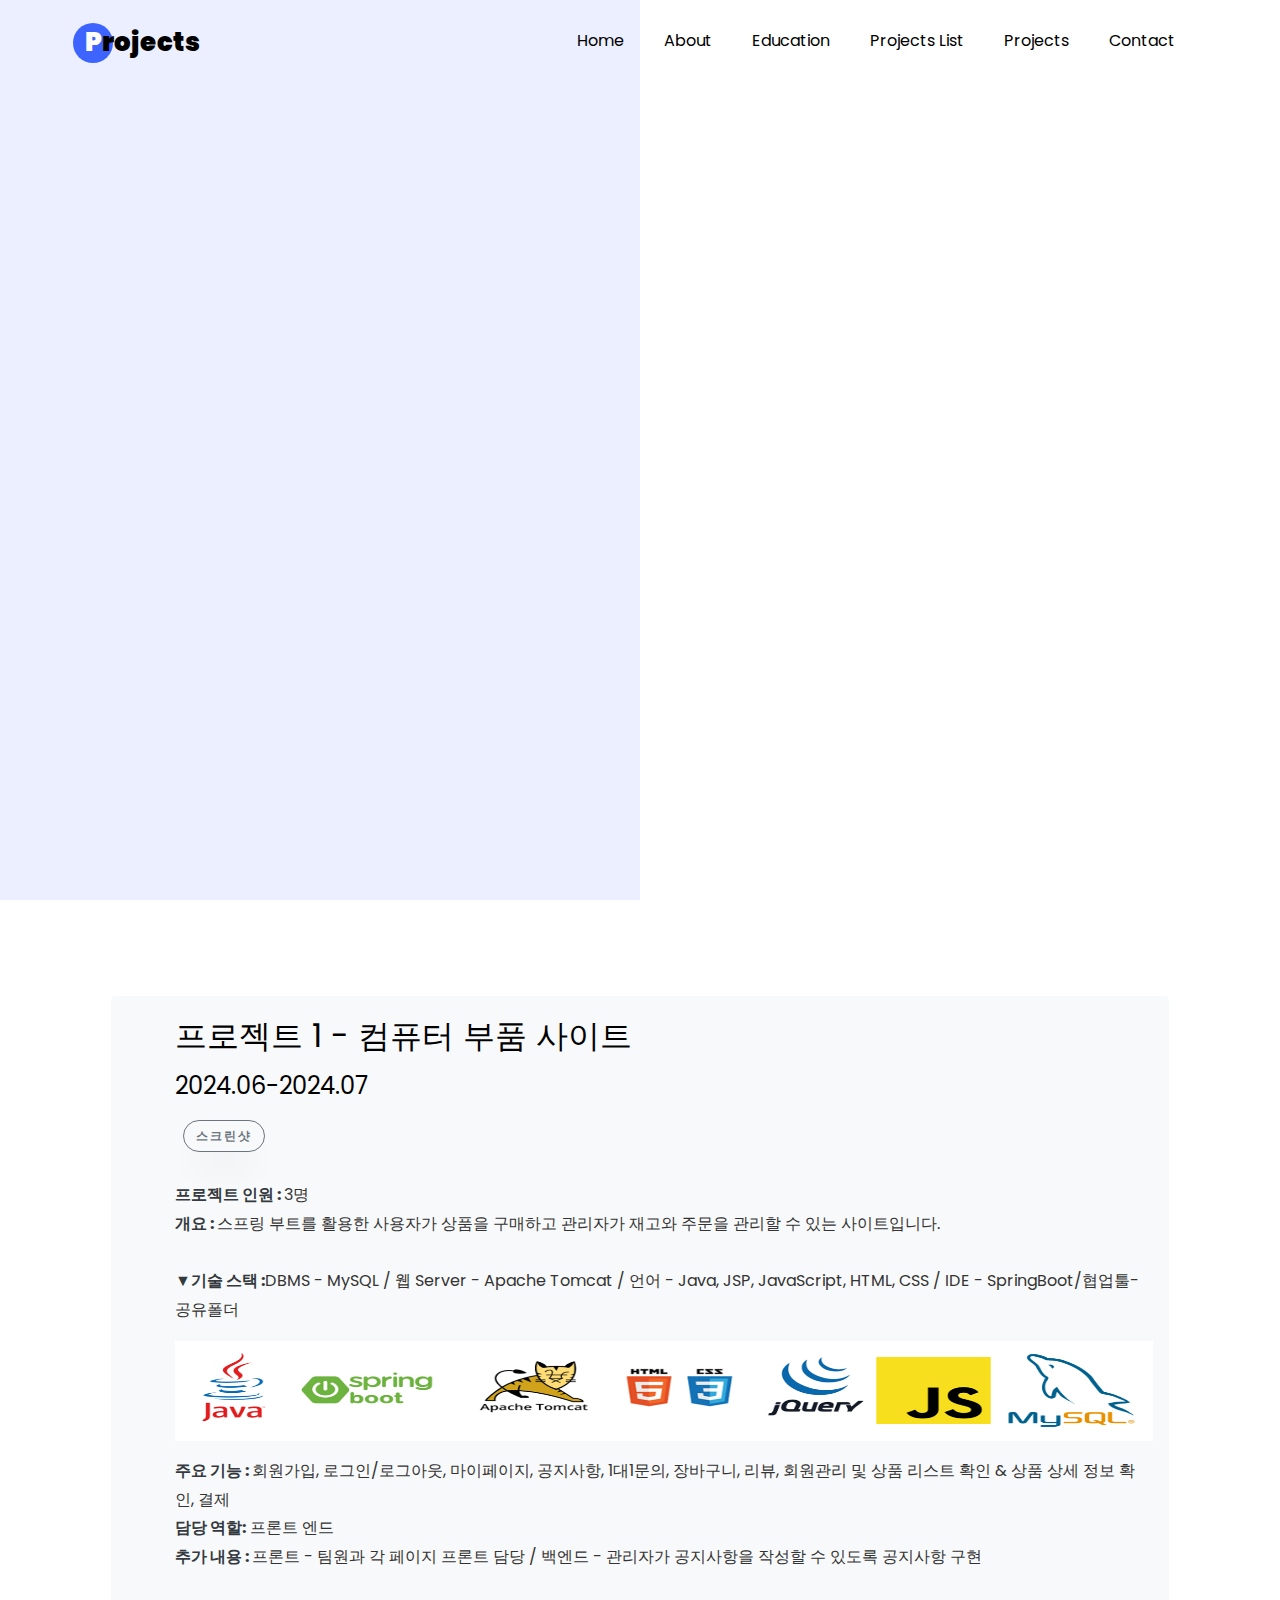
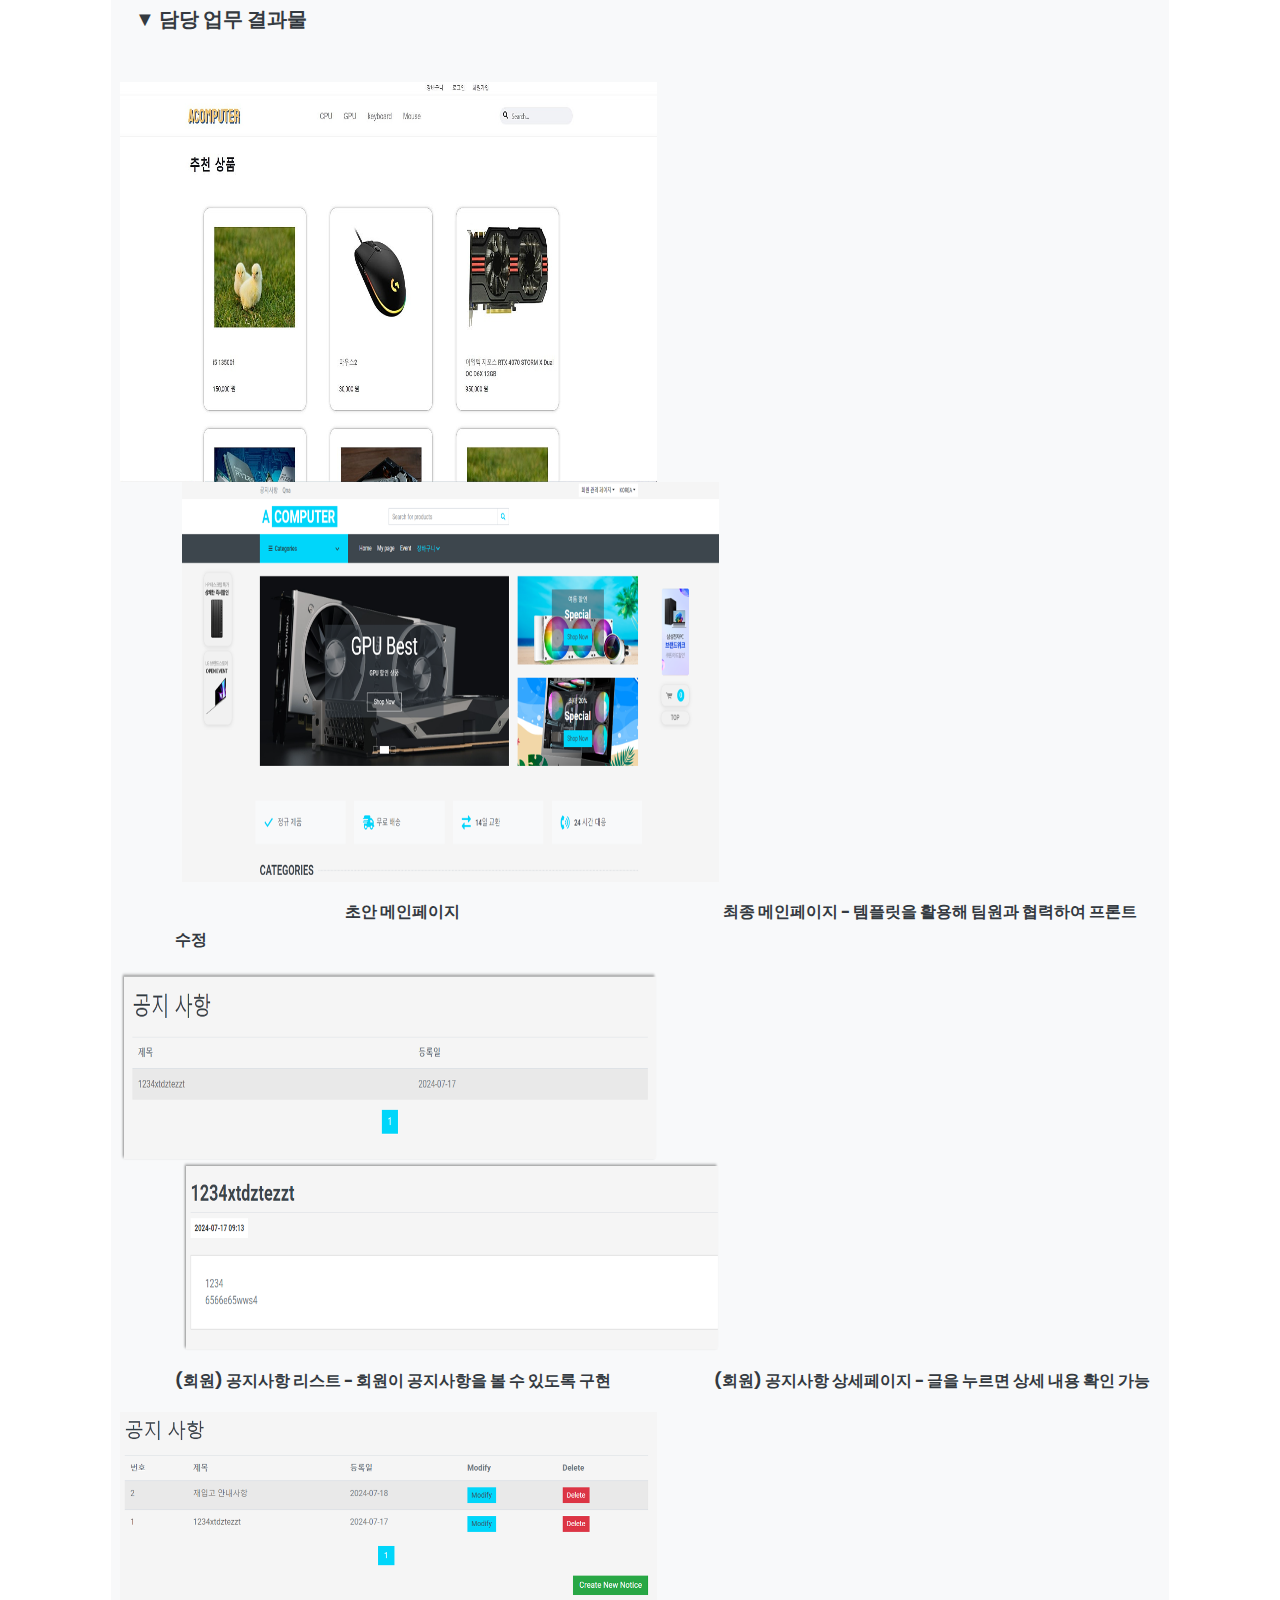
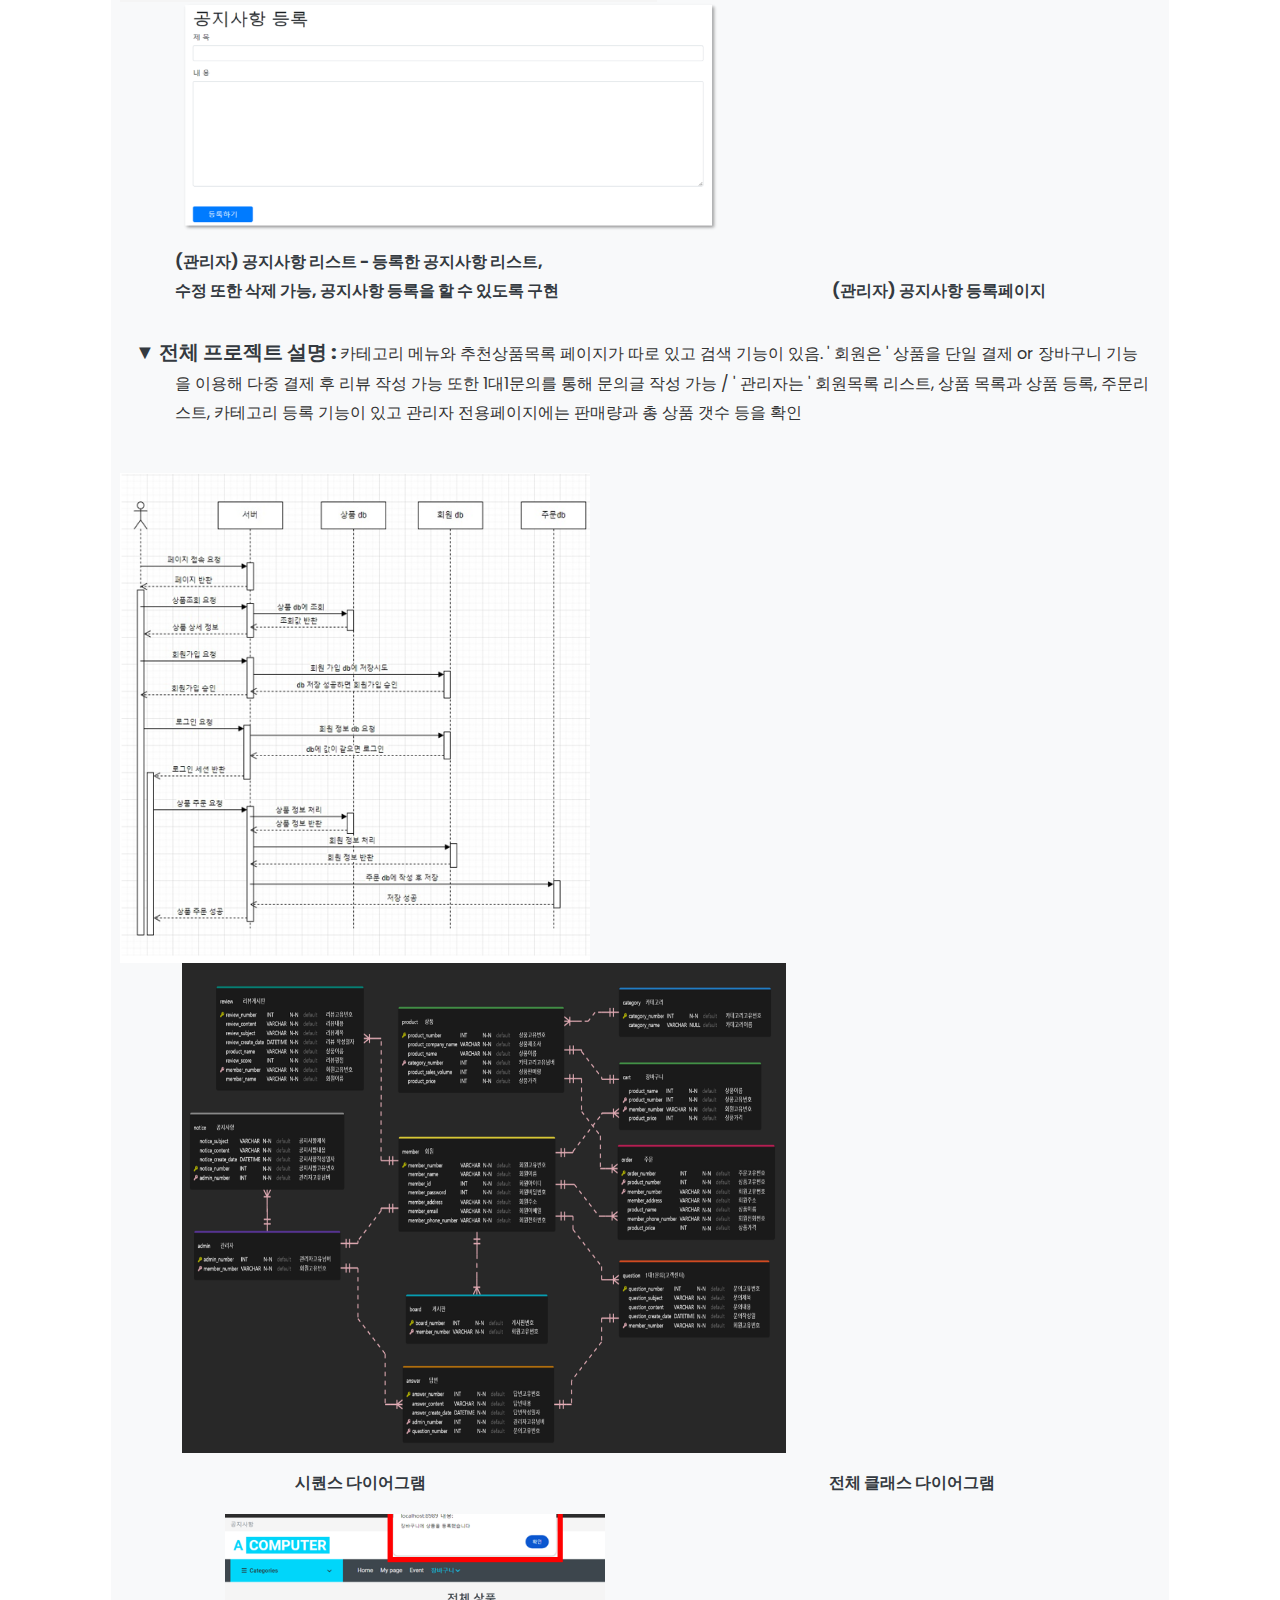
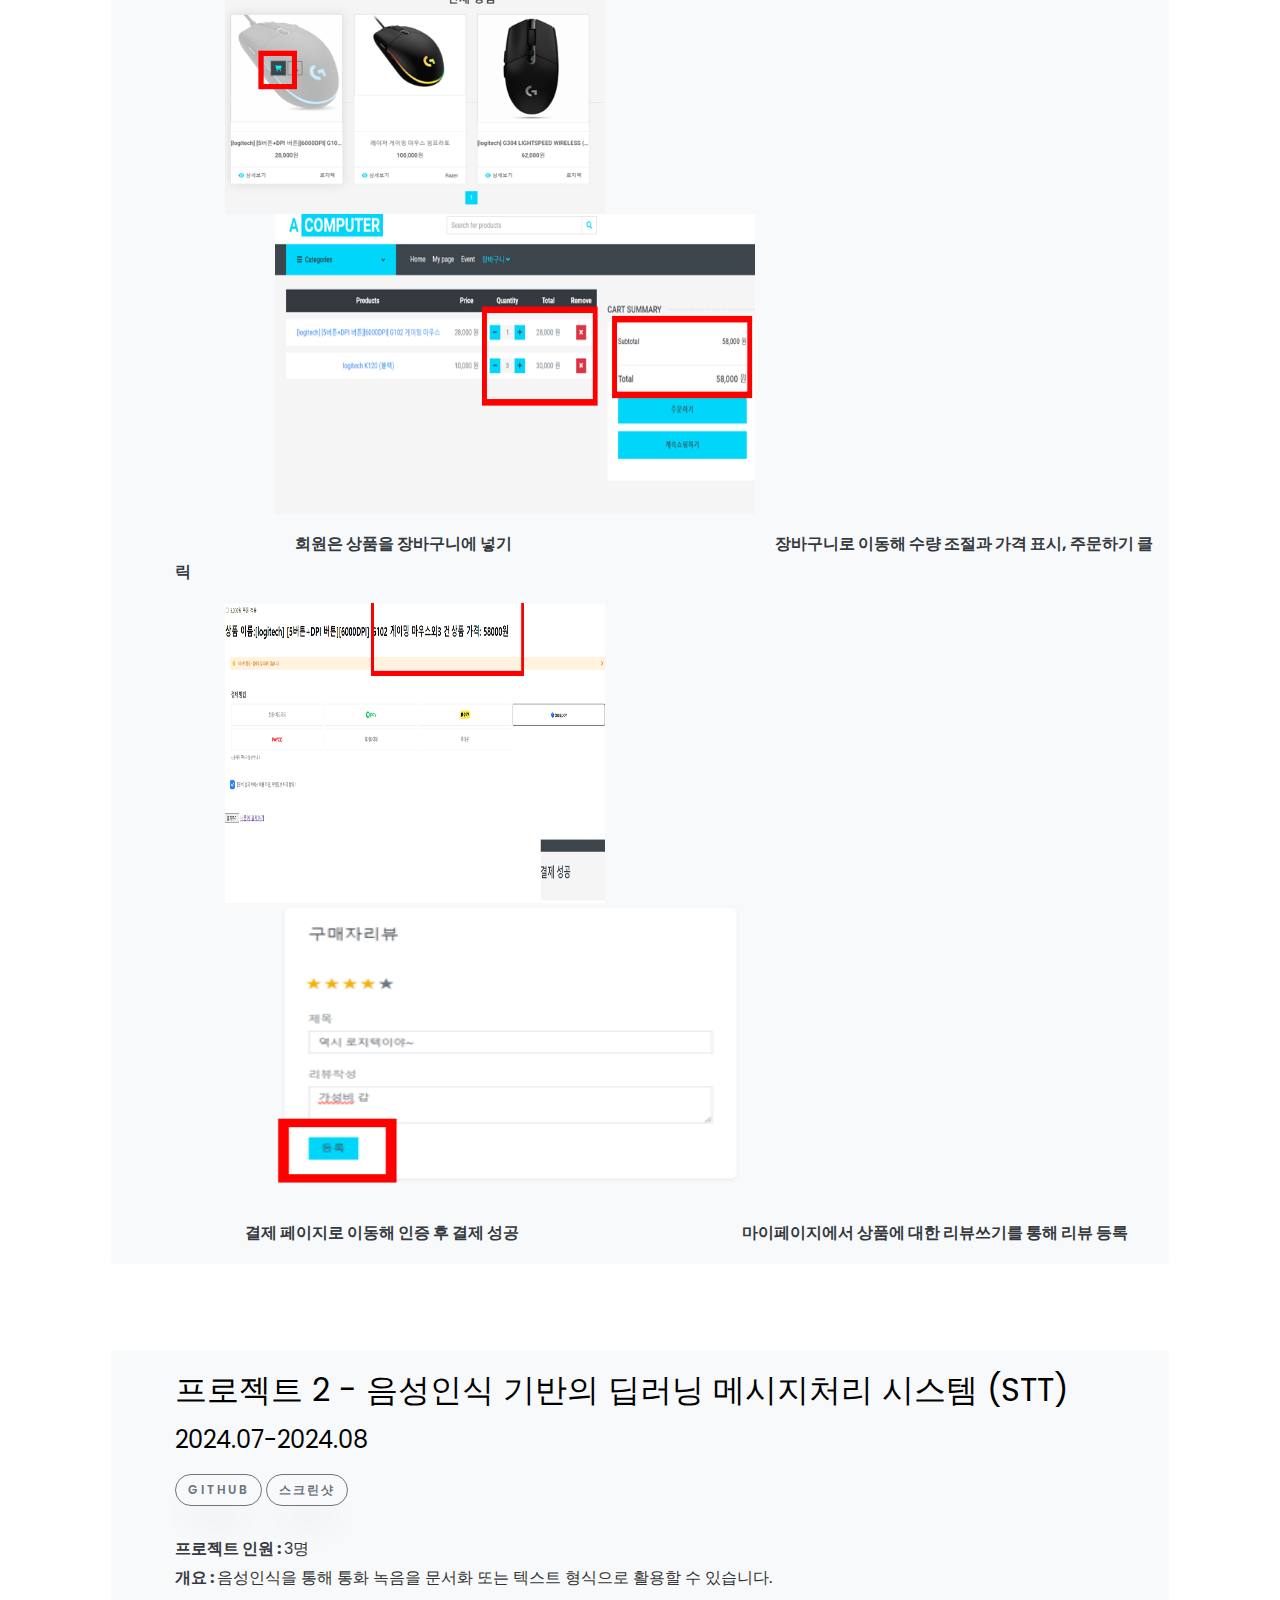
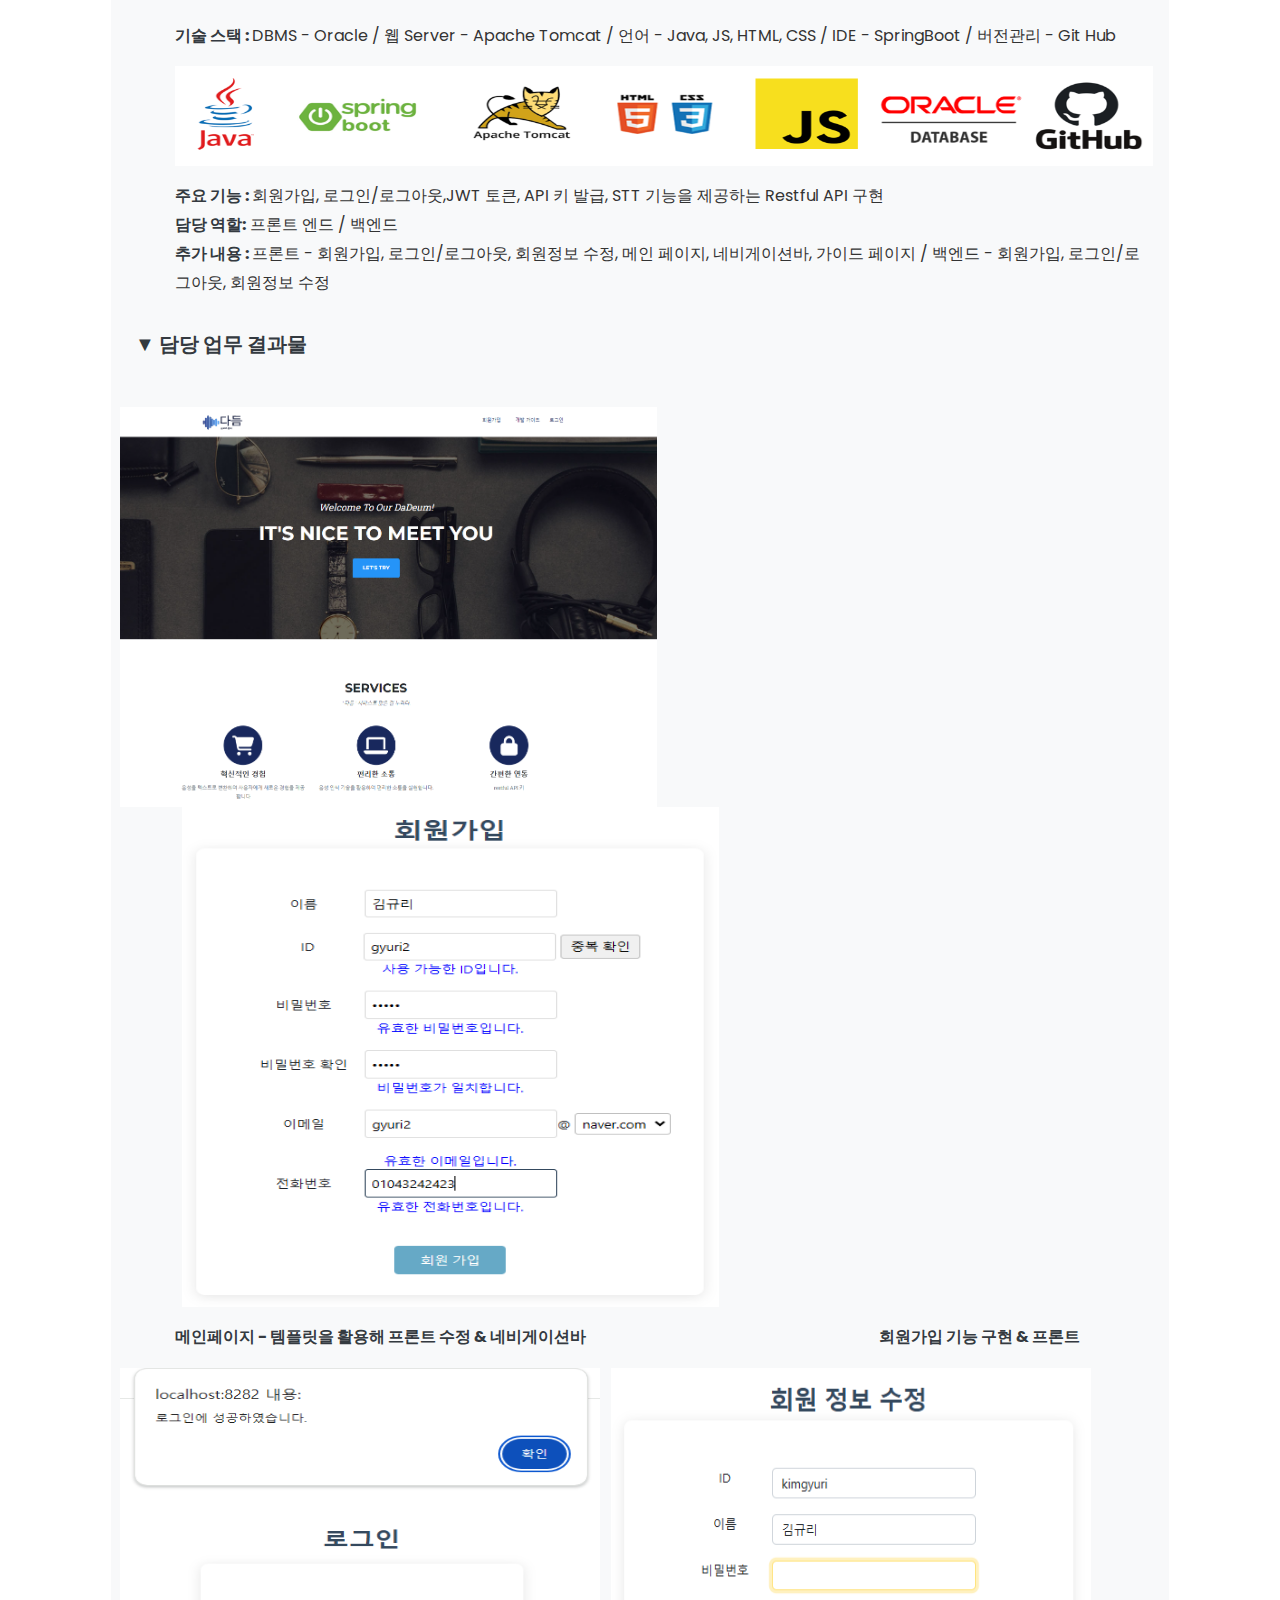
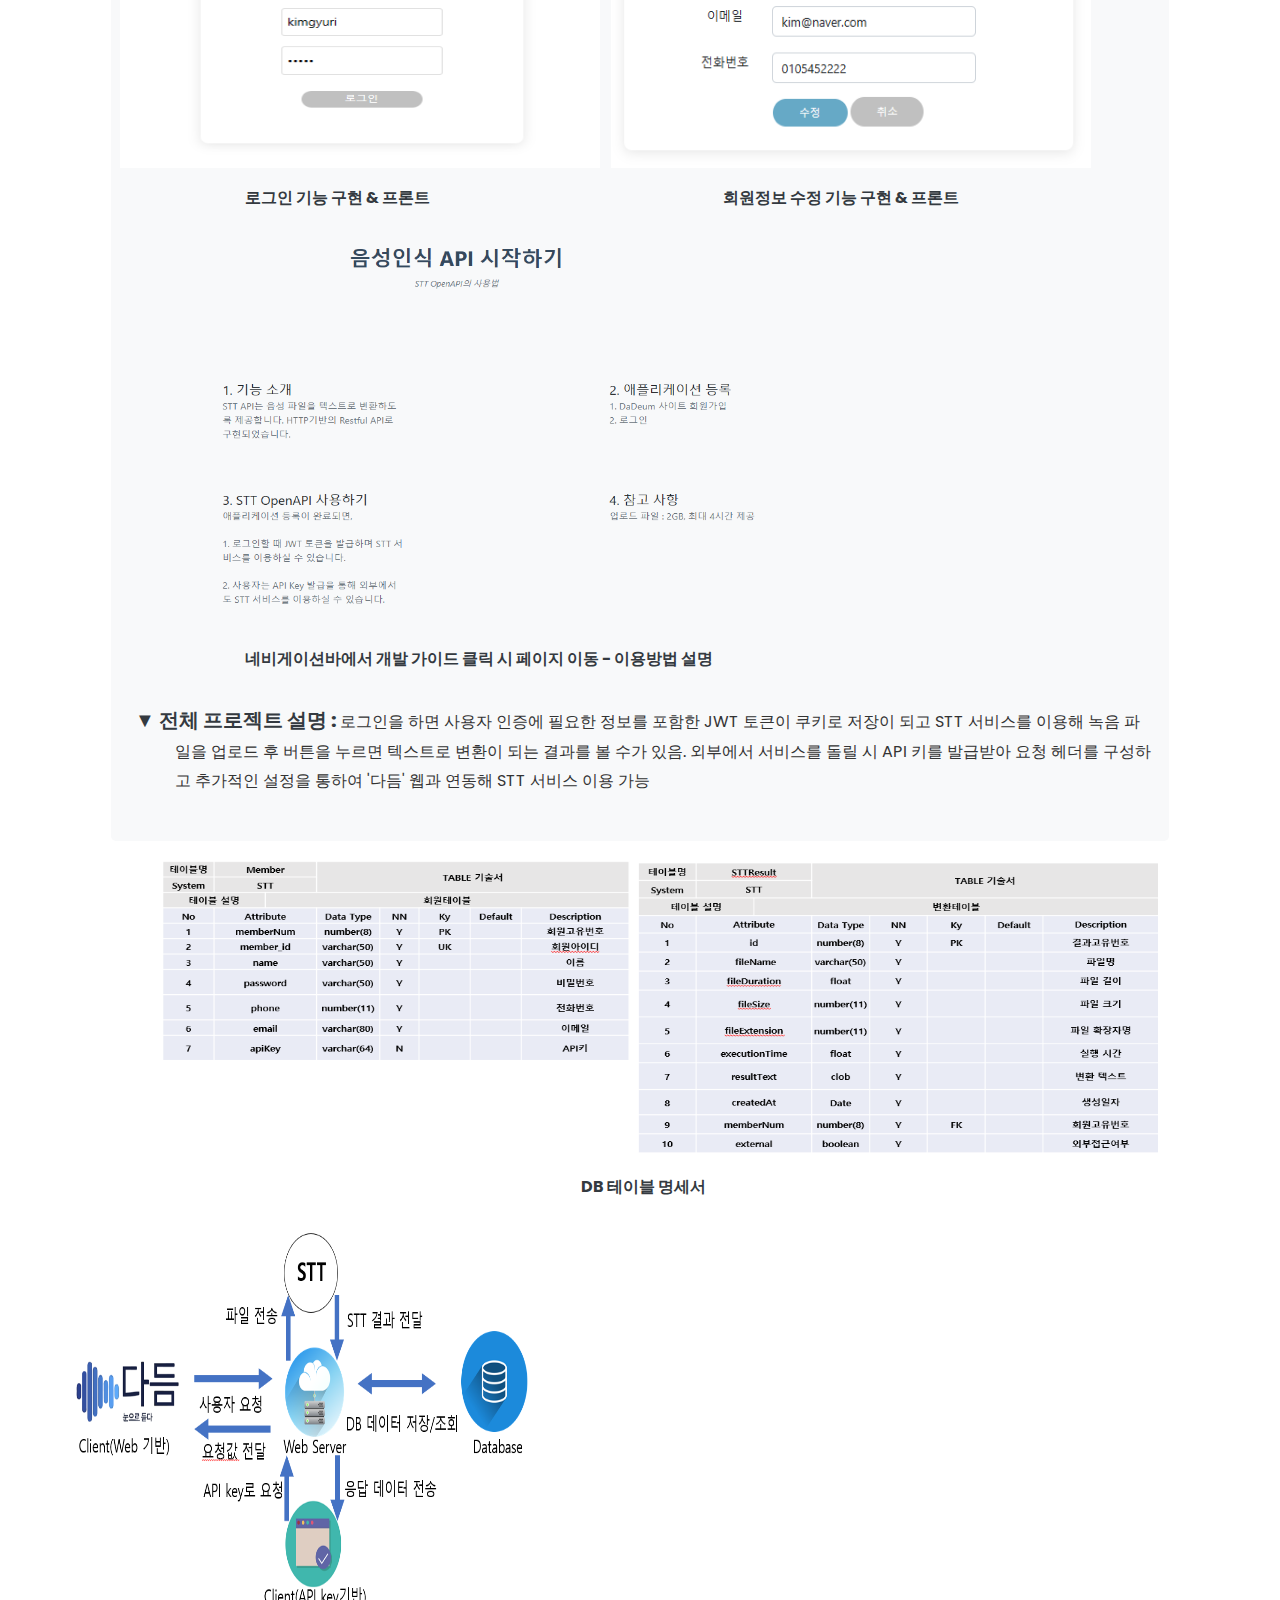
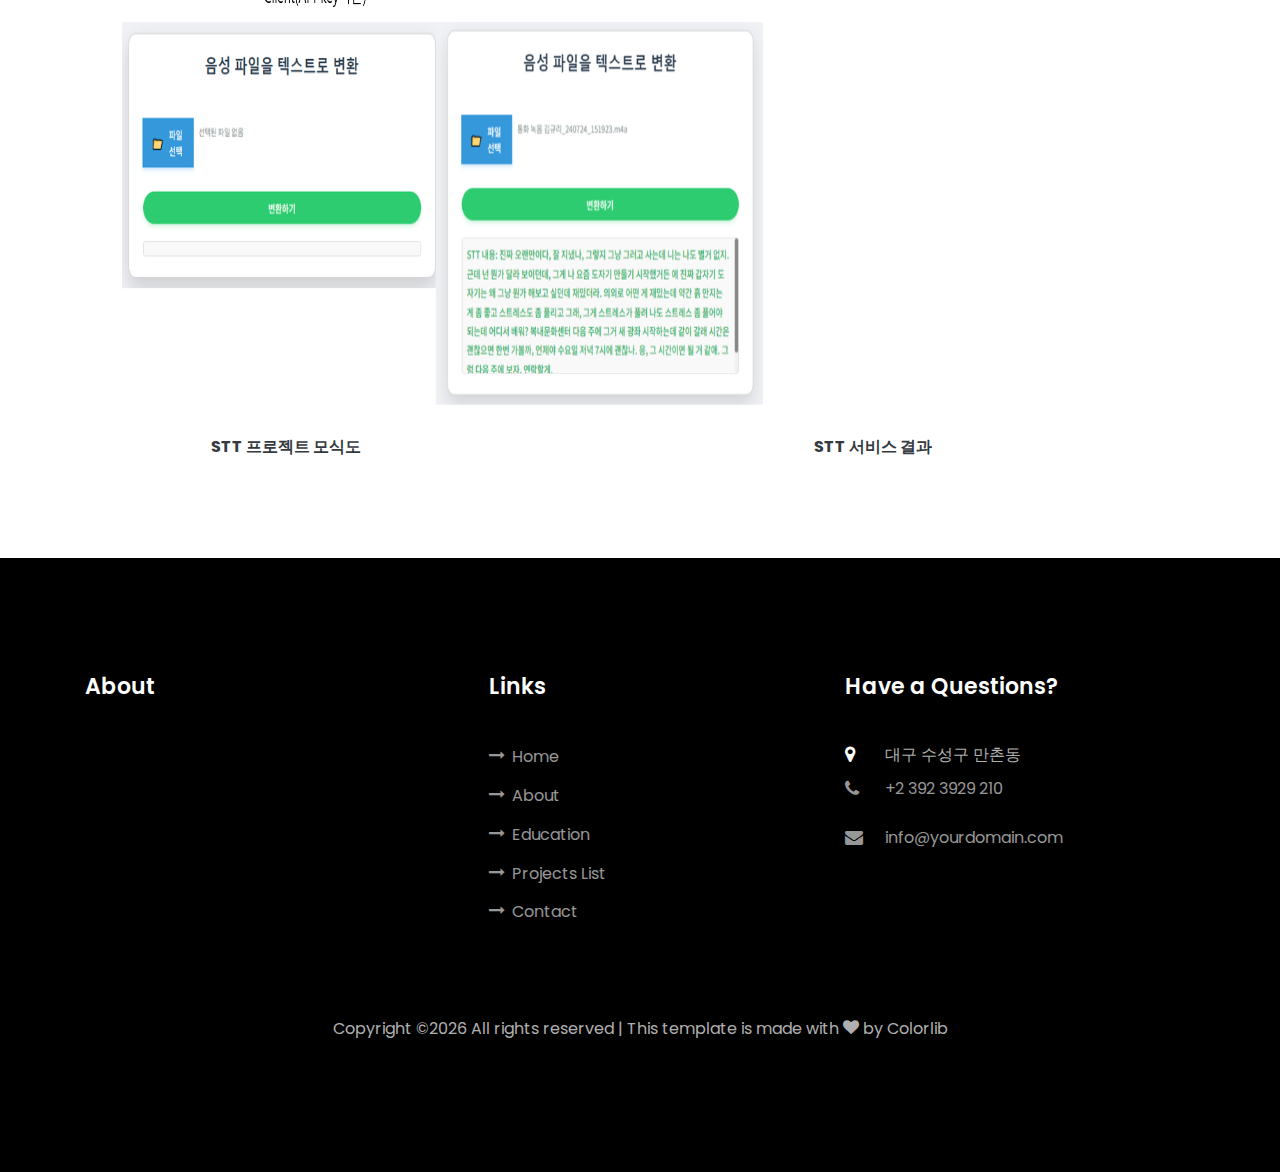
<file: single.html>
<!DOCTYPE html>
<html lang="en">
  <head>
    <title>Projects</title>
    <meta charset="utf-8">
    <meta name="viewport" content="width=device-width, initial-scale=1, shrink-to-fit=no">
    
    <link href="https://fonts.googleapis.com/css?family=Poppins:100,200,300,400,500,600,700,800,900" rel="stylesheet">

    <link rel="stylesheet" href="css/open-iconic-bootstrap.min.css">
    <link rel="stylesheet" href="css/animate.css">
    
    <link rel="stylesheet" href="css/owl.carousel.min.css">
    <link rel="stylesheet" href="css/owl.theme.default.min.css">
    <link rel="stylesheet" href="css/magnific-popup.css">

    <link rel="stylesheet" href="css/aos.css">

    <link rel="stylesheet" href="css/ionicons.min.css">
    
    <link rel="stylesheet" href="css/flaticon.css">
    <link rel="stylesheet" href="css/icomoon.css">
    <link rel="stylesheet" href="css/style.css">
  </head>
  <body data-spy="scroll" data-target=".site-navbar-target" data-offset="300">
	  
	  
    <nav class="navbar navbar-expand-lg navbar-dark ftco_navbar ftco-navbar-light site-navbar-target" id="ftco-navbar">
	    <div class="container">
	      <a class="navbar-brand" href="index.html"><span>P</span>rojects</a>
	      <button class="navbar-toggler js-fh5co-nav-toggle fh5co-nav-toggle" type="button" data-toggle="collapse" data-target="#ftco-nav" aria-controls="ftco-nav" aria-expanded="false" aria-label="Toggle navigation">
	        <span class="oi oi-menu"></span> Menu
	      </button>

	      <div class="collapse navbar-collapse" id="ftco-nav">
	        <ul class="navbar-nav nav ml-auto">
	          <li class="nav-item"><a href="index.html#home-section" class="nav-link"><span>Home</span></a></li>
	          <li class="nav-item"><a href="index.html#about-section" class="nav-link"><span>About</span></a></li>
	          <li class="nav-item"><a href="index.html#resume-section" class="nav-link"><span>Education</span></a></li>
	          
	          <li class="nav-item"><a href="index.html#projects-section" class="nav-link"><span>Projects List</span></a></li>
	          <li class="nav-item"><a href="index.html#blog-section" class="nav-link"><span>Projects</span></a></li>
	          <li class="nav-item"><a href="index.html#contact-section" class="nav-link"><span>Contact</span></a></li>
	        </ul>
	      </div>
	    </div>
	  </nav>
	  <div class="hero-wrap js-fullheight">
      <div class="overlay"></div>
      <div class="container">
        <div class="row no-gutters slider-text js-fullheight justify-content-center align-items-center">
          <div class="col-lg-10 ftco-animate d-flex align-items-center">
          	<div class="text text-center">
          		<h1 class="mb-3 bread">Projects Post</h1>
	            <p class="breadcrumbs"><span class="mr-2"><a href="index.html">Home <i class="ion-ios-arrow-forward"></i></a></span> <span>Projects <i class="ion-ios-arrow-forward"></i></span></p>
            </div>
          </div>
        </div>
      </div>
    </div>
		
		<section class="ftco-section">
      <div class="container">
          
       
           
            
            
            <div class="about-author d-flex p-3 bg-light">
              <div class="bio mr-5">
               
              </div>
              <div class="desc">
                <h2>프로젝트 1 - 컴퓨터 부품 사이트 </h2>      
            <h4 class="mb-3">2024.06-2024.07 </h4>    
              <div>&nbsp;&nbsp;<a class="btn btn-outline-secondary" target="_blank"
											href="/images/project_3_screenshot.png">스크린샷</a>&nbsp;
											
									</div><br>
             
              <div> <b class="text-dark">프로젝트 인원 : </b> 3명 </div>
              <div> <b class="text-dark">개요 : </b> 스프링 부트를 활용한 사용자가 상품을 구매하고 관리자가 재고와 주문을 관리할 수 있는 사이트입니다. </div><br>
              <div> <b class="text-dark">▼기술 스택 :</b>DBMS - MySQL / 웹 Server - Apache Tomcat / 언어 - Java, JSP, JavaScript, HTML, CSS / IDE - SpringBoot/협업툴-공유폴더
              <p>
                  <img src="images/기술.png" alt="" class="img-fluid" style="width: 100%; height: 100px;"></p>
        
              
              </div>
				<div> <b class="text-dark">주요 기능 : </b> 회원가입, 로그인/로그아웃, 마이페이지, 공지사항, 1대1문의, 장바구니, 리뷰, 회원관리 및 상품 리스트 확인 & 상품 상세 정보 확인, 결제 </div>
                <div> <b class="text-dark">담당 역할:</b> 프론트 엔드
            </div>
              
              <div> <b class="text-dark">추가 내용 : </b> 프론트 - 팀원과 각 페이지 프론트 담당 / 백엔드 - 관리자가 공지사항을 작성할 수 있도록 공지사항 구현</div><br>
              
                  <div> <b class="text-dark" style="margin-left: -40px; font-size: 20px;">▼ 담당 업무 결과물 </b></div><br>
                  
                 
            <p>
             <img src="images/초안_main.png" alt="" class="img-fluid" style="margin-left: -55px;">
        
              <img src="images/image_3.png" alt="" class="img-fluid" style="margin-left:6.7px;">
            </p>
          <div> <b class="text-dark" style="margin-left: 170px;">초안 메인페이지
          <span style="margin-left: 260px;">최종 메인페이지 - 템플릿을 활용해 팀원과 협력하여 프론트 수정</span>
          </b></div>
          
          <p>
             <img src="images/notice.png" alt="" class="img-fluid" style="margin-left: -55px;
             height: 190px;">
        
              <img src="images/notice2.png" alt="" class="img-fluid" style="margin-left:6.7px; height: 190px;">
            </p>
          <div> <b class="text-dark" style="margin-left: 0px;">(회원) 공지사항 리스트 - 회원이 공지사항을 볼 수 있도록 구현
          <span style="margin-left: 100px;">(회원) 공지사항 상세페이지 - 글을 누르면 상세 내용 확인 가능</span>
          </b></div>
         
          <p>
             <img src="images/admin_notice.png" alt="" class="img-fluid" style="margin-left: -55px;
             height: 190px;">
        
              <img src="images/admin_notice2.png" alt="" class="img-fluid" style="margin-left:6.7px; height: 230px;">
            </p>
          <div> <b class="text-dark" style="margin-left: 0px;">(관리자) 공지사항 리스트 - 등록한 공지사항 리스트,<br> 수정 또한 삭제 가능, 공지사항 등록을 할 수 있도록 구현
          <span style="margin-left: 270px;">(관리자) 공지사항 등록페이지</span>
          </b></div><br>
         
          <!--  <h2 class="mb-3 mt-5"></h2>-->
              
             <div> <b class="text-dark" style="margin-left: -40px; font-size: 20px;">▼ 전체 프로젝트 설명 :</b> 카테고리 메뉴와 추천상품목록 페이지가 따로 있고 검색 기능이 있음. ' 회원은 ' 상품을 단일 결제 or 장바구니 기능을 이용해 다중 결제 후 리뷰 작성 가능 또한 1대1문의를 통해 문의글 작성 가능 / ' 관리자는 ' 회원목록 리스트, 상품 목록과 상품 등록, 주문리스트, 카테고리 등록 기능이 있고 관리자 전용페이지에는 판매량과 총 상품 갯수 등을 확인<br></div><br>
              <p>
             <img src="images/sequ.png" alt="" class="img-fluid" style="margin-left: -55px; width: 470px; height: 490px;">
        
              <img src="images/class_com.png" alt="" class="img-fluid" style="margin-left:6.7px; width: 604px; height: 490px;">
            </p>
          <div> <b class="text-dark" style="margin-left: 120px;">시퀀스 다이어그램
          <span style="margin-left: 400px;">전체 클래스 다이어그램</span>
          </b></div>
            <p>
             <img src="images/cart.png" alt="" class="img-fluid" style="margin-left:50px ; width: 380px; height: 300px;">
              <img src="images/cart2.png" alt="" class="img-fluid" style="margin-left:100px; width: 480px; height: 300px;">
              
               
            </p>
           <div> <b class="text-dark" style="margin-left: 120px;">회원은 상품을 장바구니에 넣기
           <span style="margin-left: 260px;"> 장바구니로 이동해 수량 조절과 가격 표시, 주문하기 클릭</span>
          </b></div>
                 <p>
             <img src="images/order.png" alt="" class="img-fluid" style="margin-left:50px ; width: 380px; height: 300px;">
              <img src="images/mypage.png" alt="" class="img-fluid" style="margin-left:100px; width: 480px; height: 300px;">       
            </p>
            <div> <b class="text-dark" style="margin-left: 70px;">결제 페이지로 이동해 인증 후 결제 성공
          <span style="margin-left: 220px;">마이페이지에서 상품에 대한 리뷰쓰기를 통해 리뷰 등록</span>
          </b></div>
					</div>
					
				</div>
          
              </div>
           <br><br><br>
        <div class="container">
              <div class="about-author d-flex p-3 bg-light">
              <div class="bio mr-5">
               
              </div>
              <div class="desc">
                <h2>프로젝트 2 - 음성인식 기반의 딥러닝 메시지처리 시스템 (STT)</h2>
                  
            <h4 class="mb-3">2024.07-2024.08 </h4>    
              
             <a class="btn btn-outline-secondary" target="_blank"
											class="btn btn-outline-secondary"
											href="https://github.com/gyurl/Dadeum">Github</a>&nbsp;<a
											class="btn btn-outline-secondary" target="_blank"
											href="/images/project_1_screenshot.png">스크린샷</a>
             
              <div><br> <b class="text-dark">프로젝트 인원 : </b> 3명 </div>
              <div> <b class="text-dark">개요 : </b> 음성인식을 통해 통화 녹음을 문서화 또는 텍스트 형식으로 활용할 수 있습니다. </div><br>
             <div> <b class="text-dark">기술 스택 : </b>DBMS - Oracle / 웹 Server - Apache Tomcat / 언어 - Java, JS, HTML, CSS / IDE - SpringBoot / 버전관리 - Git Hub
            </div>
             <p>
                  <img src="images/기술1.png" alt="" class="img-fluid" style="width: 100%; height: 100px;"></p>
            
				<div> <b class="text-dark">주요 기능 : </b> 회원가입, 로그인/로그아웃,JWT 토큰, API 키 발급, STT 기능을 제공하는 Restful API 구현 </div>
                 <div> <b class="text-dark">담당 역할:</b> 프론트 엔드 / 백엔드
                                </div>
              
              <div> <b class="text-dark">추가 내용 : </b> 프론트 - 회원가입, 로그인/로그아웃, 회원정보 수정, 메인 페이지, 네비게이션바, 가이드 페이지  / 백엔드 - 회원가입, 로그인/로그아웃, 회원정보 수정 </div><br>
              
            <div> <b class="text-dark" style="margin-left: -40px; font-size: 20px;">▼ 담당 업무 결과물 </b></div><br>
            <p>
             
              <img src="images/image_4.png" alt="" class="img-fluid" style="margin-left: -55px;">
              <img src="images/signup.png" alt="" class="img-fluid" style="margin-left:6.7px; height: 500px;">
            </p>
              <div> <b class="text-dark" style="margin-left: 0px;">메인페이지 - 템플릿을 활용해 프론트 수정 & 네비게이션바
          <span style="margin-left: 290px;">회원가입 기능 구현 & 프론트</span>
          </b></div>
           <p>
              <img src="images/login.png" alt="" class="img-fluid" style="margin-left: -55px; width:480px;">
              <img src="images/modify.png" alt="" class="img-fluid" style="margin-left:6.7px; height: 400px; width:480px;">
            </p>
              <div> <b class="text-dark" style="margin-left: 70px;">로그인 기능 구현 & 프론트
          <span style="margin-left: 290px;">회원정보 수정 기능 구현 & 프론트</span>
          </b></div>
             <p>
              <img src="images/guide.png" alt="" class="img-fluid" style="margin-left:6.7px; height: 400px; width:620px;">
           </p>
               <div> <b class="text-dark" style="margin-left: 70px;">네비게이션바에서 개발 가이드 클릭 시 페이지 이동 - 이용방법 설명
          
          </b></div>
           <br>
                <div> <b class="text-dark" style="margin-left: -40px; font-size: 20px;">▼ 전체 프로젝트 설명 :</b> 로그인을 하면 사용자 인증에 필요한 정보를 포함한 JWT 토큰이 쿠키로 저장이 되고 STT 서비스를 이용해 녹음 파일을 업로드 후 버튼을 누르면 텍스트로 변환이 되는 결과를 볼 수가 있음. 외부에서 서비스를 돌릴 시 API 키를 발급받아 요청 헤더를 구성하고 추가적인 설정을 통하여 '다듬' 웹과 연동해 STT 서비스 이용 가능  <br></div><br>
              </div>
              
            </div>
            <p>
             <img src="images/STTtable.png" alt="" class="img-fluid" style="margin-left:50px ; width: 1000px; height: 300px;">
                  
            </p>
            <div> <b class="text-dark" style="margin-left: 470px;">DB 테이블 명세서 
          </b></div>
           
           <p>
              <img src="images/STT3.png" alt="" class="img-fluid" style="margin-left: -55px; width:500px;">
              <img src="images/STTresult.png" alt="" class="img-fluid" style="margin-left:6.7px; height: 400px; width:650px;">
            </p>
              <div> <b class="text-dark" style="margin-left: 100px;"> STT 프로젝트 모식도
          <span style="margin-left: 450px;">STT 서비스 결과</span>
          </b></div>

           <!-- .col-md-8 -->
            
         


          

          
          </div>

        
            
    </section> <!-- .section -->

    <footer class="ftco-footer ftco-section">
      <div class="container">
        <div class="row mb-5">
          <div class="col-md">
            <div class="ftco-footer-widget mb-4">
              <h2 class="ftco-heading-2">About</h2>
              <p></p>
              <ul class="ftco-footer-social list-unstyled float-md-left float-lft mt-5">
                <li class="ftco-animate"><a href="#"><span class="icon-twitter"></span></a></li>
                <li class="ftco-animate"><a href="#"><span class="icon-facebook"></span></a></li>
                <li class="ftco-animate"><a href="#"><span class="icon-instagram"></span></a></li>
              </ul>
            </div>
          </div>
          <div class="col-md">
            <div class="ftco-footer-widget mb-4 ml-md-4">
              <h2 class="ftco-heading-2">Links</h2>
              <ul class="list-unstyled">
                <li><a href="index.html#home-section"><span class="icon-long-arrow-right mr-2"></span>Home</a></li>
                <li><a href="index.html#about-section"><span class="icon-long-arrow-right mr-2"></span>About</a></li>
                <li><a href="index.html#resume-section"><span class="icon-long-arrow-right mr-2"></span>Education</a></li>
                <li><a href="index.html#blog-section"><span class="icon-long-arrow-right mr-2"></span>Projects List</a></li>
                <li><a href="index.html#contact-section"><span class="icon-long-arrow-right mr-2"></span>Contact</a></li>
              </ul>
            </div>
          </div>
          
          <div class="col-md">
            <div class="ftco-footer-widget mb-4">
            	<h2 class="ftco-heading-2">Have a Questions?</h2>
            	<div class="block-23 mb-3">
	              <ul>
	                <li><span class="icon icon-map-marker"></span><span class="text">대구 수성구 만촌동 </span></li>
	                <li><a href="#"><span class="icon icon-phone"></span><span class="text">+2 392 3929 210</span></a></li>
	                <li><a href="#"><span class="icon icon-envelope"></span><span class="text">info@yourdomain.com</span></a></li>
	              </ul>
	            </div>
            </div>
          </div>
        </div>
        <div class="row">
          <div class="col-md-12 text-center">

            <p><!-- Link back to Colorlib can't be removed. Template is licensed under CC BY 3.0. -->
  Copyright &copy;<script>document.write(new Date().getFullYear());</script> All rights reserved | This template is made with <i class="icon-heart color-danger" aria-hidden="true"></i> by <a href="https://colorlib.com" target="_blank">Colorlib</a>
  <!-- Link back to Colorlib can't be removed. Template is licensed under CC BY 3.0. --></p>
          </div>
        </div>
      </div>
    </footer>
    
  

  <!-- loader -->
  <div id="ftco-loader" class="show fullscreen"><svg class="circular" width="48px" height="48px"><circle class="path-bg" cx="24" cy="24" r="22" fill="none" stroke-width="4" stroke="#eeeeee"/><circle class="path" cx="24" cy="24" r="22" fill="none" stroke-width="4" stroke-miterlimit="10" stroke="#F96D00"/></svg></div>


  <script src="js/jquery.min.js"></script>
  <script src="js/jquery-migrate-3.0.1.min.js"></script>
  <script src="js/popper.min.js"></script>
  <script src="js/bootstrap.min.js"></script>
  <script src="js/jquery.easing.1.3.js"></script>
  <script src="js/jquery.waypoints.min.js"></script>
  <script src="js/jquery.stellar.min.js"></script>
  <script src="js/owl.carousel.min.js"></script>
  <script src="js/jquery.magnific-popup.min.js"></script>
  <script src="js/aos.js"></script>
  <script src="js/jquery.animateNumber.min.js"></script>
  <script src="js/scrollax.min.js"></script>
  
  <script src="js/main.js"></script>
    
  </body>
</html>
</file>
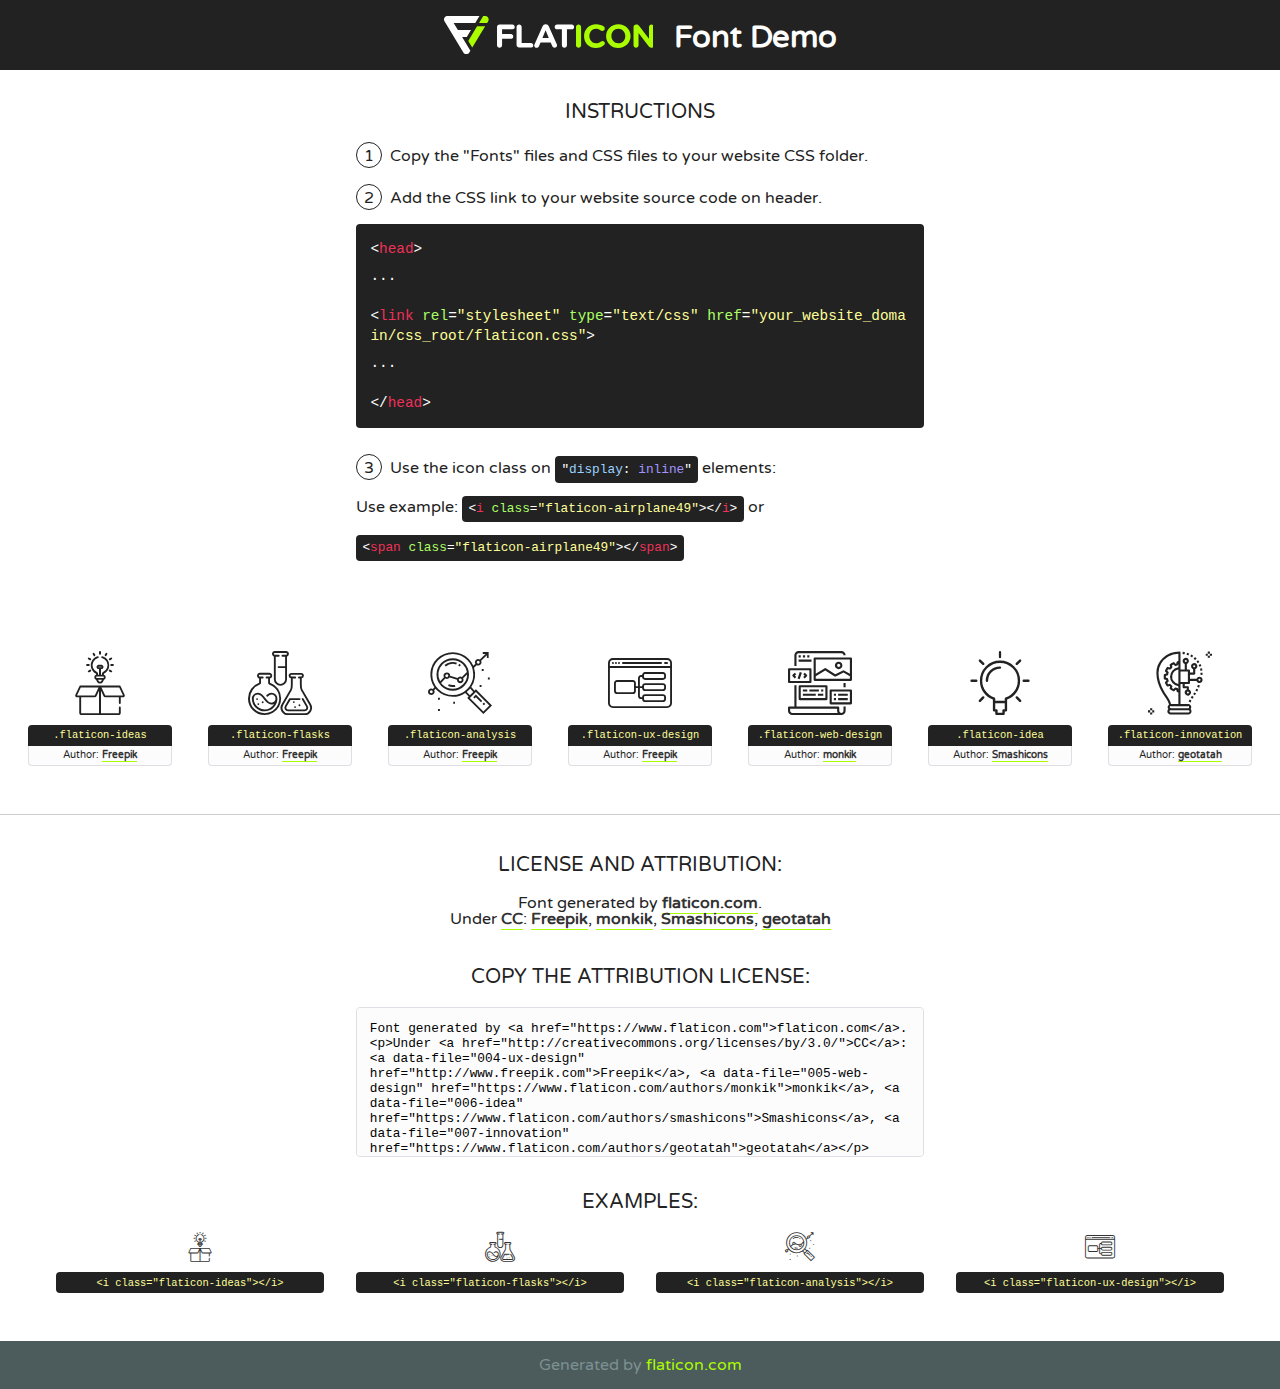
<file: fonts/flaticon/font/flaticon.html>
<!DOCTYPE html>
<!--
  Flaticon icon font: Flaticon
  Creation date: 20/03/2019 02:18
-->
<html>
<!DOCTYPE html>
<html>

<head>
    <title>Flaticon WebFont</title>
    <link href="http://fonts.googleapis.com/css?family=Varela+Round" rel="stylesheet" type="text/css" />
    <link rel="stylesheet" type="text/css" href="flaticon.css">
    <meta charset="UTF-8">
    <style>
    html, body, div, span, applet, object, iframe,
    h1, h2, h3, h4, h5, h6, p, blockquote, pre,
    a, abbr, acronym, address, big, cite, code,
    del, dfn, em, img, ins, kbd, q, s, samp,
    small, strike, strong, sub, sup, tt, var,
    b, u, i, center,
    dl, dt, dd, ol, ul, li,
    fieldset, form, label, legend,
    table, caption, tbody, tfoot, thead, tr, th, td,
    article, aside, canvas, details, embed, 
    figure, figcaption, footer, header, hgroup, 
    menu, nav, output, ruby, section, summary,
    time, mark, audio, video {
        margin: 0;
        padding: 0;
        border: 0;
        font-size: 100%;
        font: inherit;
        vertical-align: baseline;
    }
    /* HTML5 display-role reset for older browsers */
    article, aside, details, figcaption, figure, 
    footer, header, hgroup, menu, nav, section {
        display: block;
    }
    body {
        line-height: 1;
    }
    ol, ul {
        list-style: none;
    }
    blockquote, q {
        quotes: none;
    }
    blockquote:before, blockquote:after,
    q:before, q:after {
        content: '';
        content: none;
    }
    table {
        border-collapse: collapse;
        border-spacing: 0;
    }
    body {
        font-family: 'Varela Round', Helvetica, Arial, sans-serif;
        font-size: 16px;
        color: #222;
    }
    a {
        color: #333;
        border-bottom: 1px solid #a9fd00;
        font-weight: bold;
        text-decoration: none;
    }
    * {
        -moz-box-sizing: border-box;
        -webkit-box-sizing: border-box;
        box-sizing: border-box;
        margin: 0;
        padding: 0;
    }
    [class^="flaticon-"]:before, [class*=" flaticon-"]:before, [class^="flaticon-"]:after, [class*=" flaticon-"]:after {
        font-family: Flaticon;
        font-size: 30px;
        font-style: normal;
        margin-left: 20px;
        color: #333;
    }
    .wrapper {
        max-width: 600px;
        margin: auto;
        padding: 0 1em;
    }
    .title {
        font-size: 1.25em;
        text-align: center;
        margin-bottom: 1em;
        text-transform: uppercase;
    }
    header {
        text-align: center;
        background-color: #222;
        color: #fff;
        padding: 1em;
    }
    header .logo {
        width: 210px;
        height: 38px;
        display: inline-block;
        vertical-align: middle;
        margin-right: 1em;
        border: none;
    }
    header strong {
        font-size: 1.95em;
        font-weight: bold;
        vertical-align: middle;
        margin-top: 5px;
        display: inline-block;
    }
    .demo {
        margin: 2em auto;
        line-height: 1.25em;
    }
    .demo ul li {
        margin-bottom: 1em;
    }
    .demo ul li .num {
        color: #222;
        border-radius: 20px;
        display: inline-block;
        width: 26px;
        padding: 3px;
        height: 26px;
        text-align: center;
        margin-right: 0.5em;
        border: 1px solid #222;
    }
    .demo ul li code {
        background-color: #222;
        border-radius: 4px;
        padding: 0.25em 0.5em;
        display: inline-block;
        color: #fff;
        font-family: Consolas,Monaco,Lucida Console,Liberation Mono,DejaVu Sans Mono,Bitstream Vera Sans Mono,Courier New, monospace;
        font-weight: lighter;
        margin-top: 1em;
        font-size: 0.8em;
        word-break: break-all;
    }
    .demo ul li code.big {
        padding: 1em;
        font-size: 0.9em;
    }
    .demo ul li code .red {
        color: #EF3159;
    }
    .demo ul li code .green {
        color: #ACFF65;
    }
    .demo ul li code .yellow {
        color: #FFFF99;
    }
    .demo ul li code .blue {
        color: #99D3FF;
    }
    .demo ul li code .purple {
        color: #A295FF;
    }
    .demo ul li code .dots {
        margin-top: 0.5em;
        display: block;
    }
    #glyphs {
        border-bottom: 1px solid #ccc;
        padding: 2em 0;
        text-align: center;
    }
    .glyph {
        display: inline-block;
        width: 9em;
        margin: 1em;
        text-align: center;
        vertical-align: top;
        background: #FFF;
    }
    .glyph .glyph-icon {
        padding: 10px;
        display: block;
        font-family:"Flaticon";
        font-size: 64px;
        line-height: 1;
    }
    .glyph .glyph-icon:before {
        font-size: 64px;
        color: #222;
        margin-left: 0;
    }
    .class-name {
        font-size: 0.65em;
        background-color: #222;
        color: #fff;
        border-radius: 4px 4px 0 0;
        padding: 0.5em;
        color: #FFFF99;
        font-family: Consolas,Monaco,Lucida Console,Liberation Mono,DejaVu Sans Mono,Bitstream Vera Sans Mono,Courier New, monospace;
    }
    .author-name {
        font-size: 0.6em;
        background-color: #fcfcfd;
        border: 1px solid #DEDEE4;
        border-top: 0;
        border-radius: 0 0 4px 4px;
        padding: 0.5em;
    }
    .class-name:last-child {
        font-size: 10px;
        color:#888;
    }
    .class-name:last-child a {
        font-size: 10px;
        color:#555;
    }
    .class-name:last-child a:hover {
        color:#a9fd00;
    }
    .glyph > input {
        display: block;
        width: 100px;
        margin: 5px auto;
        text-align: center;
        font-size: 12px;
        cursor: text;
    }
    .glyph > input.icon-input {
        font-family:"Flaticon";
        font-size: 16px;
        margin-bottom: 10px;
    }
    .attribution .title {
        margin-top: 2em;
    }
    .attribution textarea {
        background-color: #fcfcfd;
        padding: 1em;
        border: none;
        box-shadow: none;
        border: 1px solid #DEDEE4;
        border-radius: 4px;
        resize: none;
        width: 100%;
        height: 150px;
        font-size: 0.8em;
        font-family: Consolas,Monaco,Lucida Console,Liberation Mono,DejaVu Sans Mono,Bitstream Vera Sans Mono,Courier New, monospace;
        -webkit-appearance: none;
    }
    .iconsuse {
        margin: 2em auto;
        text-align: center;
        max-width: 1200px;
    }
    .iconsuse:after {
        content: '';
        display: table;
        clear: both;
    }
    .iconsuse .image {
        float: left;
        width: 25%;
        padding: 0 1em;
    }
    .iconsuse .image p {
        margin-bottom: 1em;
    }
    .iconsuse .image span {
        display: block;
        font-size: 0.65em;
        background-color: #222;
        color: #fff;
        border-radius: 4px;
        padding: 0.5em;
        color: #FFFF99;
        margin-top: 1em;
        font-family: Consolas,Monaco,Lucida Console,Liberation Mono,DejaVu Sans Mono,Bitstream Vera Sans Mono,Courier New, monospace;
    }
    #footer {
        text-align: center;
        background-color: #4C5B5C;
        color: #7c9192;
        padding: 1em;
    }
    #footer a {
        border: none;
        color: #a9fd00;
        font-weight: normal;
    }
    @media (max-width: 960px) {
        .iconsuse .image {
            width: 50%;
        }
    }
    @media (max-width: 560px) {
        .iconsuse .image {
            width: 100%;
        }
    }
    </style>
</head>

<body class="characters-off">

    <header>
        <a href="https://www.flaticon.com" target="_blank" class="logo">
            <svg version="1.1" xmlns="http://www.w3.org/2000/svg" xmlns:xlink="http://www.w3.org/1999/xlink" xmlns:a="http://ns.adobe.com/AdobeSVGViewerExtensions/3.0/" viewBox="0 0 560.875 102.036" enable-background="new 0 0 560.875 102.036" xml:space="preserve">
                <defs>
                </defs>
                <g>
                    <g class="letters">
                        <path fill="#ffffff" d="M141.596,29.675c0-3.777,2.985-6.767,6.764-6.767h34.438c3.426,0,6.15,2.728,6.15,6.15
                        c0,3.43-2.724,6.149-6.15,6.149h-27.674v13.091h23.719c3.429,0,6.151,2.724,6.151,6.15c0,3.43-2.723,6.149-6.151,6.149h-23.719
                        v17.574c0,3.773-2.986,6.761-6.764,6.761c-3.779,0-6.764-2.989-6.764-6.761V29.675z"></path>
                        <path fill="#ffffff" d="M193.844,29.149c0-3.781,2.985-6.767,6.764-6.767c3.776,0,6.763,2.985,6.763,6.767v42.957h25.039
                        c3.426,0,6.149,2.726,6.149,6.153c0,3.425-2.723,6.15-6.149,6.15h-31.802c-3.779,0-6.764-2.986-6.764-6.768V29.149z"></path>
                        <path fill="#ffffff" d="M241.891,75.71l21.438-48.407c1.492-3.341,4.215-5.357,7.906-5.357h0.792
                        c3.686,0,6.323,2.017,7.815,5.357l21.439,48.407c0.436,0.967,0.701,1.845,0.701,2.723c0,3.602-2.809,6.501-6.414,6.501
                        c-3.161,0-5.269-1.845-6.499-4.655l-4.132-9.661h-27.059l-4.301,10.102c-1.144,2.631-3.426,4.214-6.237,4.214
                        c-3.517,0-6.24-2.81-6.24-6.325C241.1,77.64,241.451,76.677,241.891,75.71z M279.932,58.666l-8.521-20.297l-8.526,20.297H279.932
                        z"></path>
                        <path fill="#ffffff" d="M314.864,35.387H301.86c-3.429,0-6.239-2.813-6.239-6.238c0-3.429,2.811-6.24,6.239-6.24h39.533
                        c3.426,0,6.237,2.811,6.237,6.24c0,3.425-2.811,6.238-6.237,6.238h-13.001v42.785c0,3.773-2.99,6.761-6.764,6.761
                        c-3.779,0-6.764-2.989-6.764-6.761V35.387z"></path>
                        <path fill="#A9FD00" d="M352.615,29.149c0-3.781,2.985-6.767,6.767-6.767c3.774,0,6.761,2.985,6.761,6.767v49.024
                        c0,3.773-2.987,6.761-6.761,6.761c-3.781,0-6.767-2.989-6.767-6.761V29.149z"></path>
                        <path fill="#A9FD00" d="M374.132,53.836v-0.179c0-17.481,13.178-31.801,32.065-31.801c9.22,0,15.459,2.458,20.557,6.238
                        c1.402,1.054,2.637,2.985,2.637,5.357c0,3.692-2.985,6.59-6.681,6.59c-1.845,0-3.071-0.702-4.044-1.319
                        c-3.776-2.813-7.729-4.393-12.562-4.393c-10.364,0-17.831,8.611-17.831,19.154v0.173c0,10.542,7.291,19.329,17.831,19.329
                        c5.715,0,9.492-1.756,13.359-4.834c1.049-0.874,2.458-1.491,4.039-1.491c3.429,0,6.325,2.813,6.325,6.236
                        c0,2.106-1.056,3.78-2.282,4.834c-5.539,4.834-12.036,7.733-21.878,7.733C387.572,85.464,374.132,71.493,374.132,53.836z"></path>
                        <path fill="#A9FD00" d="M433.009,53.836v-0.179c0-17.481,13.79-31.801,32.766-31.801c18.981,0,32.592,14.143,32.592,31.628v0.173
                        c0,17.483-13.785,31.807-32.769,31.807C446.625,85.464,433.009,71.32,433.009,53.836z M484.224,53.836v-0.179
                        c0-10.539-7.725-19.326-18.626-19.326c-10.893,0-18.449,8.611-18.449,19.154v0.173c0,10.542,7.73,19.329,18.626,19.329
                        C476.676,72.986,484.224,64.378,484.224,53.836z"></path>
                        <path fill="#A9FD00" d="M506.233,29.321c0-3.774,2.99-6.763,6.767-6.763h1.401c3.252,0,5.183,1.583,7.029,3.953l26.093,34.265
                        V29.059c0-3.692,2.99-6.677,6.681-6.677c3.683,0,6.671,2.985,6.671,6.677v48.934c0,3.78-2.987,6.765-6.764,6.765h-0.436
                        c-3.257,0-5.188-1.581-7.034-3.953l-27.056-35.492v32.944c0,3.687-2.985,6.676-6.678,6.676c-3.683,0-6.673-2.989-6.673-6.676
                        V29.321z"></path>
                    </g>
                    <g class="insignia">
                        <path fill="#ffffff" d="M48.372,56.137h12.517l11.156-18.537H37.186L25.688,18.539h57.825L94.668,0H9.271
                        C5.925,0,2.842,1.801,1.198,4.716c-1.644,2.907-1.593,6.482,0.134,9.343l50.38,83.501c1.678,2.781,4.689,4.476,7.938,4.476
                        c3.246,0,6.257-1.695,7.935-4.476l2.898-4.804L48.372,56.137z"></path>
                        <g class="i">
                            <path fill="#A9FD00" d="M93.575,18.539h0.031v0.004l21.652,0.004l2.705-4.488c1.727-2.861,1.778-6.436,0.133-9.343
                            C116.454,1.801,113.371,0,110.026,0h-5.294L93.575,18.539z"></path>
                            <polygon fill="#A9FD00" points="88.291,27.356 64.725,66.486 75.519,84.404 109.942,27.356"></polygon>
                        </g>
                    </g>
                </g>
            </svg>
        </a>
        <strong>Font Demo</strong>
    </header>


    <section class="demo wrapper">

        <p class="title">Instructions</p>

        <ul>
            <li>
                <span class="num">1</span>Copy the "Fonts" files and CSS files to your website CSS folder.
            </li>
            <li>
                <span class="num">2</span>Add the CSS link to your website source code on header.
                <code class="big">
                    &lt;<span class="red">head</span>&gt;
                    <br/><span class="dots">...</span>
                    <br/>&lt;<span class="red">link</span> <span class="green">rel</span>=<span class="yellow">"stylesheet"</span> <span class="green">type</span>=<span class="yellow">"text/css"</span> <span class="green">href</span>=<span class="yellow">"your_website_domain/css_root/flaticon.css"</span>&gt;
                    <br/><span class="dots">...</span>
                    <br/>&lt;/<span class="red">head</span>&gt;
                </code>
            </li>

            <li>
                <p>
                    <span class="num">3</span>Use the icon class on <code>"<span class="blue">display</span>:<span class="purple"> inline</span>"</code> elements:
                    <br />
                    Use example: <code>&lt;<span class="red">i</span> <span class="green">class</span>=<span class="yellow">&quot;flaticon-airplane49&quot;</span>&gt;&lt;/<span class="red">i</span>&gt;</code> or <code>&lt;<span class="red">span</span> <span class="green">class</span>=<span class="yellow">&quot;flaticon-airplane49&quot;</span>&gt;&lt;/<span class="red">span</span>&gt;</code>
            </li>
        </ul>

    </section>




   <section id="glyphs">          
    
      
        <div class="glyph"><div class="glyph-icon flaticon-ideas"></div>
            <div class="class-name">.flaticon-ideas</div>
            <div class="author-name">Author: <a data-file="001-ideas" href="http://www.freepik.com">Freepik</a> </div> 
        </div>        
        
        <div class="glyph"><div class="glyph-icon flaticon-flasks"></div>
            <div class="class-name">.flaticon-flasks</div>
            <div class="author-name">Author: <a data-file="002-flasks" href="http://www.freepik.com">Freepik</a> </div> 
        </div>        
        
        <div class="glyph"><div class="glyph-icon flaticon-analysis"></div>
            <div class="class-name">.flaticon-analysis</div>
            <div class="author-name">Author: <a data-file="003-analysis" href="http://www.freepik.com">Freepik</a> </div> 
        </div>        
        
        <div class="glyph"><div class="glyph-icon flaticon-ux-design"></div>
            <div class="class-name">.flaticon-ux-design</div>
            <div class="author-name">Author: <a data-file="004-ux-design" href="http://www.freepik.com">Freepik</a> </div> 
        </div>        
        
        <div class="glyph"><div class="glyph-icon flaticon-web-design"></div>
            <div class="class-name">.flaticon-web-design</div>
            <div class="author-name">Author: <a data-file="005-web-design" href="https://www.flaticon.com/authors/monkik">monkik</a> </div> 
        </div>        
        
        <div class="glyph"><div class="glyph-icon flaticon-idea"></div>
            <div class="class-name">.flaticon-idea</div>
            <div class="author-name">Author: <a data-file="006-idea" href="https://www.flaticon.com/authors/smashicons">Smashicons</a> </div> 
        </div>        
        
        <div class="glyph"><div class="glyph-icon flaticon-innovation"></div>
            <div class="class-name">.flaticon-innovation</div>
            <div class="author-name">Author: <a data-file="007-innovation" href="https://www.flaticon.com/authors/geotatah">geotatah</a> </div> 
        </div>        
        

    </section>



    <section class="attribution wrapper"   style="text-align:center;">

      <div class="title">License and attribution:</div><div class="attrDiv">Font generated by <a href="https://www.flaticon.com">flaticon.com</a>. <div><p>Under <a href="http://creativecommons.org/licenses/by/3.0/">CC</a>: <a data-file="004-ux-design" href="http://www.freepik.com">Freepik</a>, <a data-file="005-web-design" href="https://www.flaticon.com/authors/monkik">monkik</a>, <a data-file="006-idea" href="https://www.flaticon.com/authors/smashicons">Smashicons</a>, <a data-file="007-innovation" href="https://www.flaticon.com/authors/geotatah">geotatah</a></p>  </div>
      </div>
      <div class="title">Copy the Attribution License:</div>

    <textarea onclick="this.focus();this.select();">Font generated by &lt;a href=&quot;https://www.flaticon.com&quot;&gt;flaticon.com&lt;/a&gt;. <p>Under <a href="http://creativecommons.org/licenses/by/3.0/">CC</a>: <a data-file="004-ux-design" href="http://www.freepik.com">Freepik</a>, <a data-file="005-web-design" href="https://www.flaticon.com/authors/monkik">monkik</a>, <a data-file="006-idea" href="https://www.flaticon.com/authors/smashicons">Smashicons</a>, <a data-file="007-innovation" href="https://www.flaticon.com/authors/geotatah">geotatah</a></p>  
     </textarea>

    </section>

    <section class="iconsuse">

          <div class="title">Examples:</div>            
             
            <div class="image">
                <p>
                    <i class="glyph-icon flaticon-ideas"></i> 
                    <span>&lt;i class=&quot;flaticon-ideas&quot;&gt;&lt;/i&gt;</span>
                </p>
            </div>
            
            <div class="image">
                <p>
                    <i class="glyph-icon flaticon-flasks"></i> 
                    <span>&lt;i class=&quot;flaticon-flasks&quot;&gt;&lt;/i&gt;</span>
                </p>
            </div>
            
            <div class="image">
                <p>
                    <i class="glyph-icon flaticon-analysis"></i> 
                    <span>&lt;i class=&quot;flaticon-analysis&quot;&gt;&lt;/i&gt;</span>
                </p>
            </div>
            
            <div class="image">
                <p>
                    <i class="glyph-icon flaticon-ux-design"></i> 
                    <span>&lt;i class=&quot;flaticon-ux-design&quot;&gt;&lt;/i&gt;</span>
                </p>
            </div>
                       
        </div>
                            
    </section>

<div id="footer">
    <div>Generated by <a href="https://www.flaticon.com">flaticon.com</a>
    </div>
</div>



</body>
</html>
</file>
<file: css/flaticon.css>
/*
  	Flaticon icon font: Flaticon
  	Creation date: 04/01/2019 13:45
  	*/


@font-face {
  font-family: "Flaticon";
  src: url("../fonts/flaticon/font/Flaticon.eot");
  src: url("../fonts/flaticon/font/Flaticon.eot?#iefix") format("embedded-opentype"),
       url("../fonts/flaticon/font/Flaticon.woff") format("woff"),
       url("../fonts/flaticon/font/Flaticon.ttf") format("truetype"),
       url("../fonts/flaticon/font/Flaticon.svg#Flaticon") format("svg");
  font-weight: normal;
  font-style: normal;
}

@media screen and (-webkit-min-device-pixel-ratio:0) {
  @font-face {
    font-family: "Flaticon";
    src: url("../fonts/flaticon/font/Flaticon.svg#Flaticon") format("svg");
  }
}

[class^="flaticon-"]:before, [class*=" flaticon-"]:before,
[class^="flaticon-"]:after, [class*=" flaticon-"]:after {   
  font-family: Flaticon;
  font-style: normal;
  font-weight: normal;
  font-variant: normal;
  text-transform: none;
  line-height: 1;

  /* Better Font Rendering =========== */
  -webkit-font-smoothing: antialiased;
  -moz-osx-font-smoothing: grayscale;
}

.flaticon-ideas:before { content: "\f100"; }
.flaticon-flasks:before { content: "\f101"; }
.flaticon-analysis:before { content: "\f102"; }
.flaticon-ux-design:before { content: "\f103"; }
.flaticon-web-design:before { content: "\f104"; }
.flaticon-idea:before { content: "\f105"; }
.flaticon-innovation:before { content: "\f106"; }
</file>
<file: css/icomoon.css>
@font-face {
  font-family: 'icomoon';
  src:  url('../fonts/icomoon/icomoon.eot?6tt51o');
  src:  url('../fonts/icomoon/icomoon.eot?6tt51o#iefix') format('embedded-opentype'),
    url('../fonts/icomoon/icomoon.ttf?6tt51o') format('truetype'),
    url('../fonts/icomoon/icomoon.woff?6tt51o') format('woff'),
    url('../fonts/icomoon/icomoon.svg?6tt51o#icomoon') format('svg');
  font-weight: normal;
  font-style: normal;
}

[class^="icon-"], [class*=" icon-"] {
  /* use !important to prevent issues with browser extensions that change fonts */
  font-family: 'icomoon' !important;
  speak: none;
  font-style: normal;
  font-weight: normal;
  font-variant: normal;
  text-transform: none;
  line-height: 1;

  /* Better Font Rendering =========== */
  -webkit-font-smoothing: antialiased;
  -moz-osx-font-smoothing: grayscale;
}

.icon-asterisk:before {
  content: "\f069";
}
.icon-plus:before {
  content: "\f067";
}
.icon-question:before {
  content: "\f128";
}
.icon-minus:before {
  content: "\f068";
}
.icon-glass:before {
  content: "\f000";
}
.icon-music:before {
  content: "\f001";
}
.icon-search:before {
  content: "\f002";
}
.icon-envelope-o:before {
  content: "\f003";
}
.icon-heart:before {
  content: "\f004";
}
.icon-star:before {
  content: "\f005";
}
.icon-star-o:before {
  content: "\f006";
}
.icon-user:before {
  content: "\f007";
}
.icon-film:before {
  content: "\f008";
}
.icon-th-large:before {
  content: "\f009";
}
.icon-th:before {
  content: "\f00a";
}
.icon-th-list:before {
  content: "\f00b";
}
.icon-check:before {
  content: "\f00c";
}
.icon-close:before {
  content: "\f00d";
}
.icon-remove:before {
  content: "\f00d";
}
.icon-times:before {
  content: "\f00d";
}
.icon-search-plus:before {
  content: "\f00e";
}
.icon-search-minus:before {
  content: "\f010";
}
.icon-power-off:before {
  content: "\f011";
}
.icon-signal:before {
  content: "\f012";
}
.icon-cog:before {
  content: "\f013";
}
.icon-gear:before {
  content: "\f013";
}
.icon-trash-o:before {
  content: "\f014";
}
.icon-home:before {
  content: "\f015";
}
.icon-file-o:before {
  content: "\f016";
}
.icon-clock-o:before {
  content: "\f017";
}
.icon-road:before {
  content: "\f018";
}
.icon-download:before {
  content: "\f019";
}
.icon-arrow-circle-o-down:before {
  content: "\f01a";
}
.icon-arrow-circle-o-up:before {
  content: "\f01b";
}
.icon-inbox:before {
  content: "\f01c";
}
.icon-play-circle-o:before {
  content: "\f01d";
}
.icon-repeat:before {
  content: "\f01e";
}
.icon-rotate-right:before {
  content: "\f01e";
}
.icon-refresh:before {
  content: "\f021";
}
.icon-list-alt:before {
  content: "\f022";
}
.icon-lock:before {
  content: "\f023";
}
.icon-flag:before {
  content: "\f024";
}
.icon-headphones:before {
  content: "\f025";
}
.icon-volume-off:before {
  content: "\f026";
}
.icon-volume-down:before {
  content: "\f027";
}
.icon-volume-up:before {
  content: "\f028";
}
.icon-qrcode:before {
  content: "\f029";
}
.icon-barcode:before {
  content: "\f02a";
}
.icon-tag:before {
  content: "\f02b";
}
.icon-tags:before {
  content: "\f02c";
}
.icon-book:before {
  content: "\f02d";
}
.icon-bookmark:before {
  content: "\f02e";
}
.icon-print:before {
  content: "\f02f";
}
.icon-camera:before {
  content: "\f030";
}
.icon-font:before {
  content: "\f031";
}
.icon-bold:before {
  content: "\f032";
}
.icon-italic:before {
  content: "\f033";
}
.icon-text-height:before {
  content: "\f034";
}
.icon-text-width:before {
  content: "\f035";
}
.icon-align-left:before {
  content: "\f036";
}
.icon-align-center:before {
  content: "\f037";
}
.icon-align-right:before {
  content: "\f038";
}
.icon-align-justify:before {
  content: "\f039";
}
.icon-list:before {
  content: "\f03a";
}
.icon-dedent:before {
  content: "\f03b";
}
.icon-outdent:before {
  content: "\f03b";
}
.icon-indent:before {
  content: "\f03c";
}
.icon-video-camera:before {
  content: "\f03d";
}
.icon-image:before {
  content: "\f03e";
}
.icon-photo:before {
  content: "\f03e";
}
.icon-picture-o:before {
  content: "\f03e";
}
.icon-pencil:before {
  content: "\f040";
}
.icon-map-marker:before {
  content: "\f041";
}
.icon-adjust:before {
  content: "\f042";
}
.icon-tint:before {
  content: "\f043";
}
.icon-edit:before {
  content: "\f044";
}
.icon-pencil-square-o:before {
  content: "\f044";
}
.icon-share-square-o:before {
  content: "\f045";
}
.icon-check-square-o:before {
  content: "\f046";
}
.icon-arrows:before {
  content: "\f047";
}
.icon-step-backward:before {
  content: "\f048";
}
.icon-fast-backward:before {
  content: "\f049";
}
.icon-backward:before {
  content: "\f04a";
}
.icon-play:before {
  content: "\f04b";
}
.icon-pause:before {
  content: "\f04c";
}
.icon-stop:before {
  content: "\f04d";
}
.icon-forward:before {
  content: "\f04e";
}
.icon-fast-forward:before {
  content: "\f050";
}
.icon-step-forward:before {
  content: "\f051";
}
.icon-eject:before {
  content: "\f052";
}
.icon-chevron-left:before {
  content: "\f053";
}
.icon-chevron-right:before {
  content: "\f054";
}
.icon-plus-circle:before {
  content: "\f055";
}
.icon-minus-circle:before {
  content: "\f056";
}
.icon-times-circle:before {
  content: "\f057";
}
.icon-check-circle:before {
  content: "\f058";
}
.icon-question-circle:before {
  content: "\f059";
}
.icon-info-circle:before {
  content: "\f05a";
}
.icon-crosshairs:before {
  content: "\f05b";
}
.icon-times-circle-o:before {
  content: "\f05c";
}
.icon-check-circle-o:before {
  content: "\f05d";
}
.icon-ban:before {
  content: "\f05e";
}
.icon-arrow-left:before {
  content: "\f060";
}
.icon-arrow-right:before {
  content: "\f061";
}
.icon-arrow-up:before {
  content: "\f062";
}
.icon-arrow-down:before {
  content: "\f063";
}
.icon-mail-forward:before {
  content: "\f064";
}
.icon-share:before {
  content: "\f064";
}
.icon-expand:before {
  content: "\f065";
}
.icon-compress:before {
  content: "\f066";
}
.icon-exclamation-circle:before {
  content: "\f06a";
}
.icon-gift:before {
  content: "\f06b";
}
.icon-leaf:before {
  content: "\f06c";
}
.icon-fire:before {
  content: "\f06d";
}
.icon-eye:before {
  content: "\f06e";
}
.icon-eye-slash:before {
  content: "\f070";
}
.icon-exclamation-triangle:before {
  content: "\f071";
}
.icon-warning:before {
  content: "\f071";
}
.icon-plane:before {
  content: "\f072";
}
.icon-calendar:before {
  content: "\f073";
}
.icon-random:before {
  content: "\f074";
}
.icon-comment:before {
  content: "\f075";
}
.icon-magnet:before {
  content: "\f076";
}
.icon-chevron-up:before {
  content: "\f077";
}
.icon-chevron-down:before {
  content: "\f078";
}
.icon-retweet:before {
  content: "\f079";
}
.icon-shopping-cart:before {
  content: "\f07a";
}
.icon-folder:before {
  content: "\f07b";
}
.icon-folder-open:before {
  content: "\f07c";
}
.icon-arrows-v:before {
  content: "\f07d";
}
.icon-arrows-h:before {
  content: "\f07e";
}
.icon-bar-chart:before {
  content: "\f080";
}
.icon-bar-chart-o:before {
  content: "\f080";
}
.icon-twitter-square:before {
  content: "\f081";
}
.icon-facebook-square:before {
  content: "\f082";
}
.icon-camera-retro:before {
  content: "\f083";
}
.icon-key:before {
  content: "\f084";
}
.icon-cogs:before {
  content: "\f085";
}
.icon-gears:before {
  content: "\f085";
}
.icon-comments:before {
  content: "\f086";
}
.icon-thumbs-o-up:before {
  content: "\f087";
}
.icon-thumbs-o-down:before {
  content: "\f088";
}
.icon-star-half:before {
  content: "\f089";
}
.icon-heart-o:before {
  content: "\f08a";
}
.icon-sign-out:before {
  content: "\f08b";
}
.icon-linkedin-square:before {
  content: "\f08c";
}
.icon-thumb-tack:before {
  content: "\f08d";
}
.icon-external-link:before {
  content: "\f08e";
}
.icon-sign-in:before {
  content: "\f090";
}
.icon-trophy:before {
  content: "\f091";
}
.icon-github-square:before {
  content: "\f092";
}
.icon-upload:before {
  content: "\f093";
}
.icon-lemon-o:before {
  content: "\f094";
}
.icon-phone:before {
  content: "\f095";
}
.icon-square-o:before {
  content: "\f096";
}
.icon-bookmark-o:before {
  content: "\f097";
}
.icon-phone-square:before {
  content: "\f098";
}
.icon-twitter:before {
  content: "\f099";
}
.icon-facebook:before {
  content: "\f09a";
}
.icon-facebook-f:before {
  content: "\f09a";
}
.icon-github:before {
  content: "\f09b";
}
.icon-unlock:before {
  content: "\f09c";
}
.icon-credit-card:before {
  content: "\f09d";
}
.icon-feed:before {
  content: "\f09e";
}
.icon-rss:before {
  content: "\f09e";
}
.icon-hdd-o:before {
  content: "\f0a0";
}
.icon-bullhorn:before {
  content: "\f0a1";
}
.icon-bell-o:before {
  content: "\f0a2";
}
.icon-certificate:before {
  content: "\f0a3";
}
.icon-hand-o-right:before {
  content: "\f0a4";
}
.icon-hand-o-left:before {
  content: "\f0a5";
}
.icon-hand-o-up:before {
  content: "\f0a6";
}
.icon-hand-o-down:before {
  content: "\f0a7";
}
.icon-arrow-circle-left:before {
  content: "\f0a8";
}
.icon-arrow-circle-right:before {
  content: "\f0a9";
}
.icon-arrow-circle-up:before {
  content: "\f0aa";
}
.icon-arrow-circle-down:before {
  content: "\f0ab";
}
.icon-globe:before {
  content: "\f0ac";
}
.icon-wrench:before {
  content: "\f0ad";
}
.icon-tasks:before {
  content: "\f0ae";
}
.icon-filter:before {
  content: "\f0b0";
}
.icon-briefcase:before {
  content: "\f0b1";
}
.icon-arrows-alt:before {
  content: "\f0b2";
}
.icon-group:before {
  content: "\f0c0";
}
.icon-users:before {
  content: "\f0c0";
}
.icon-chain:before {
  content: "\f0c1";
}
.icon-link:before {
  content: "\f0c1";
}
.icon-cloud:before {
  content: "\f0c2";
}
.icon-flask:before {
  content: "\f0c3";
}
.icon-cut:before {
  content: "\f0c4";
}
.icon-scissors:before {
  content: "\f0c4";
}
.icon-copy:before {
  content: "\f0c5";
}
.icon-files-o:before {
  content: "\f0c5";
}
.icon-paperclip:before {
  content: "\f0c6";
}
.icon-floppy-o:before {
  content: "\f0c7";
}
.icon-save:before {
  content: "\f0c7";
}
.icon-square:before {
  content: "\f0c8";
}
.icon-bars:before {
  content: "\f0c9";
}
.icon-navicon:before {
  content: "\f0c9";
}
.icon-reorder:before {
  content: "\f0c9";
}
.icon-list-ul:before {
  content: "\f0ca";
}
.icon-list-ol:before {
  content: "\f0cb";
}
.icon-strikethrough:before {
  content: "\f0cc";
}
.icon-underline:before {
  content: "\f0cd";
}
.icon-table:before {
  content: "\f0ce";
}
.icon-magic:before {
  content: "\f0d0";
}
.icon-truck:before {
  content: "\f0d1";
}
.icon-pinterest:before {
  content: "\f0d2";
}
.icon-pinterest-square:before {
  content: "\f0d3";
}
.icon-google-plus-square:before {
  content: "\f0d4";
}
.icon-google-plus:before {
  content: "\f0d5";
}
.icon-money:before {
  content: "\f0d6";
}
.icon-caret-down:before {
  content: "\f0d7";
}
.icon-caret-up:before {
  content: "\f0d8";
}
.icon-caret-left:before {
  content: "\f0d9";
}
.icon-caret-right:before {
  content: "\f0da";
}
.icon-columns:before {
  content: "\f0db";
}
.icon-sort:before {
  content: "\f0dc";
}
.icon-unsorted:before {
  content: "\f0dc";
}
.icon-sort-desc:before {
  content: "\f0dd";
}
.icon-sort-down:before {
  content: "\f0dd";
}
.icon-sort-asc:before {
  content: "\f0de";
}
.icon-sort-up:before {
  content: "\f0de";
}
.icon-envelope:before {
  content: "\f0e0";
}
.icon-linkedin:before {
  content: "\f0e1";
}
.icon-rotate-left:before {
  content: "\f0e2";
}
.icon-undo:before {
  content: "\f0e2";
}
.icon-gavel:before {
  content: "\f0e3";
}
.icon-legal:before {
  content: "\f0e3";
}
.icon-dashboard:before {
  content: "\f0e4";
}
.icon-tachometer:before {
  content: "\f0e4";
}
.icon-comment-o:before {
  content: "\f0e5";
}
.icon-comments-o:before {
  content: "\f0e6";
}
.icon-bolt:before {
  content: "\f0e7";
}
.icon-flash:before {
  content: "\f0e7";
}
.icon-sitemap:before {
  content: "\f0e8";
}
.icon-umbrella:before {
  content: "\f0e9";
}
.icon-clipboard:before {
  content: "\f0ea";
}
.icon-paste:before {
  content: "\f0ea";
}
.icon-lightbulb-o:before {
  content: "\f0eb";
}
.icon-exchange:before {
  content: "\f0ec";
}
.icon-cloud-download:before {
  content: "\f0ed";
}
.icon-cloud-upload:before {
  content: "\f0ee";
}
.icon-user-md:before {
  content: "\f0f0";
}
.icon-stethoscope:before {
  content: "\f0f1";
}
.icon-suitcase:before {
  content: "\f0f2";
}
.icon-bell:before {
  content: "\f0f3";
}
.icon-coffee:before {
  content: "\f0f4";
}
.icon-cutlery:before {
  content: "\f0f5";
}
.icon-file-text-o:before {
  content: "\f0f6";
}
.icon-building-o:before {
  content: "\f0f7";
}
.icon-hospital-o:before {
  content: "\f0f8";
}
.icon-ambulance:before {
  content: "\f0f9";
}
.icon-medkit:before {
  content: "\f0fa";
}
.icon-fighter-jet:before {
  content: "\f0fb";
}
.icon-beer:before {
  content: "\f0fc";
}
.icon-h-square:before {
  content: "\f0fd";
}
.icon-plus-square:before {
  content: "\f0fe";
}
.icon-angle-double-left:before {
  content: "\f100";
}
.icon-angle-double-right:before {
  content: "\f101";
}
.icon-angle-double-up:before {
  content: "\f102";
}
.icon-angle-double-down:before {
  content: "\f103";
}
.icon-angle-left:before {
  content: "\f104";
}
.icon-angle-right:before {
  content: "\f105";
}
.icon-angle-up:before {
  content: "\f106";
}
.icon-angle-down:before {
  content: "\f107";
}
.icon-desktop:before {
  content: "\f108";
}
.icon-laptop:before {
  content: "\f109";
}
.icon-tablet:before {
  content: "\f10a";
}
.icon-mobile:before {
  content: "\f10b";
}
.icon-mobile-phone:before {
  content: "\f10b";
}
.icon-circle-o:before {
  content: "\f10c";
}
.icon-quote-left:before {
  content: "\f10d";
}
.icon-quote-right:before {
  content: "\f10e";
}
.icon-spinner:before {
  content: "\f110";
}
.icon-circle:before {
  content: "\f111";
}
.icon-mail-reply:before {
  content: "\f112";
}
.icon-reply:before {
  content: "\f112";
}
.icon-github-alt:before {
  content: "\f113";
}
.icon-folder-o:before {
  content: "\f114";
}
.icon-folder-open-o:before {
  content: "\f115";
}
.icon-smile-o:before {
  content: "\f118";
}
.icon-frown-o:before {
  content: "\f119";
}
.icon-meh-o:before {
  content: "\f11a";
}
.icon-gamepad:before {
  content: "\f11b";
}
.icon-keyboard-o:before {
  content: "\f11c";
}
.icon-flag-o:before {
  content: "\f11d";
}
.icon-flag-checkered:before {
  content: "\f11e";
}
.icon-terminal:before {
  content: "\f120";
}
.icon-code:before {
  content: "\f121";
}
.icon-mail-reply-all:before {
  content: "\f122";
}
.icon-reply-all:before {
  content: "\f122";
}
.icon-star-half-empty:before {
  content: "\f123";
}
.icon-star-half-full:before {
  content: "\f123";
}
.icon-star-half-o:before {
  content: "\f123";
}
.icon-location-arrow:before {
  content: "\f124";
}
.icon-crop:before {
  content: "\f125";
}
.icon-code-fork:before {
  content: "\f126";
}
.icon-chain-broken:before {
  content: "\f127";
}
.icon-unlink:before {
  content: "\f127";
}
.icon-info:before {
  content: "\f129";
}
.icon-exclamation:before {
  content: "\f12a";
}
.icon-superscript:before {
  content: "\f12b";
}
.icon-subscript:before {
  content: "\f12c";
}
.icon-eraser:before {
  content: "\f12d";
}
.icon-puzzle-piece:before {
  content: "\f12e";
}
.icon-microphone:before {
  content: "\f130";
}
.icon-microphone-slash:before {
  content: "\f131";
}
.icon-shield:before {
  content: "\f132";
}
.icon-calendar-o:before {
  content: "\f133";
}
.icon-fire-extinguisher:before {
  content: "\f134";
}
.icon-rocket:before {
  content: "\f135";
}
.icon-maxcdn:before {
  content: "\f136";
}
.icon-chevron-circle-left:before {
  content: "\f137";
}
.icon-chevron-circle-right:before {
  content: "\f138";
}
.icon-chevron-circle-up:before {
  content: "\f139";
}
.icon-chevron-circle-down:before {
  content: "\f13a";
}
.icon-html5:before {
  content: "\f13b";
}
.icon-css3:before {
  content: "\f13c";
}
.icon-anchor:before {
  content: "\f13d";
}
.icon-unlock-alt:before {
  content: "\f13e";
}
.icon-bullseye:before {
  content: "\f140";
}
.icon-ellipsis-h:before {
  content: "\f141";
}
.icon-ellipsis-v:before {
  content: "\f142";
}
.icon-rss-square:before {
  content: "\f143";
}
.icon-play-circle:before {
  content: "\f144";
}
.icon-ticket:before {
  content: "\f145";
}
.icon-minus-square:before {
  content: "\f146";
}
.icon-minus-square-o:before {
  content: "\f147";
}
.icon-level-up:before {
  content: "\f148";
}
.icon-level-down:before {
  content: "\f149";
}
.icon-check-square:before {
  content: "\f14a";
}
.icon-pencil-square:before {
  content: "\f14b";
}
.icon-external-link-square:before {
  content: "\f14c";
}
.icon-share-square:before {
  content: "\f14d";
}
.icon-compass:before {
  content: "\f14e";
}
.icon-caret-square-o-down:before {
  content: "\f150";
}
.icon-toggle-down:before {
  content: "\f150";
}
.icon-caret-square-o-up:before {
  content: "\f151";
}
.icon-toggle-up:before {
  content: "\f151";
}
.icon-caret-square-o-right:before {
  content: "\f152";
}
.icon-toggle-right:before {
  content: "\f152";
}
.icon-eur:before {
  content: "\f153";
}
.icon-euro:before {
  content: "\f153";
}
.icon-gbp:before {
  content: "\f154";
}
.icon-dollar:before {
  content: "\f155";
}
.icon-usd:before {
  content: "\f155";
}
.icon-inr:before {
  content: "\f156";
}
.icon-rupee:before {
  content: "\f156";
}
.icon-cny:before {
  content: "\f157";
}
.icon-jpy:before {
  content: "\f157";
}
.icon-rmb:before {
  content: "\f157";
}
.icon-yen:before {
  content: "\f157";
}
.icon-rouble:before {
  content: "\f158";
}
.icon-rub:before {
  content: "\f158";
}
.icon-ruble:before {
  content: "\f158";
}
.icon-krw:before {
  content: "\f159";
}
.icon-won:before {
  content: "\f159";
}
.icon-bitcoin:before {
  content: "\f15a";
}
.icon-btc:before {
  content: "\f15a";
}
.icon-file:before {
  content: "\f15b";
}
.icon-file-text:before {
  content: "\f15c";
}
.icon-sort-alpha-asc:before {
  content: "\f15d";
}
.icon-sort-alpha-desc:before {
  content: "\f15e";
}
.icon-sort-amount-asc:before {
  content: "\f160";
}
.icon-sort-amount-desc:before {
  content: "\f161";
}
.icon-sort-numeric-asc:before {
  content: "\f162";
}
.icon-sort-numeric-desc:before {
  content: "\f163";
}
.icon-thumbs-up:before {
  content: "\f164";
}
.icon-thumbs-down:before {
  content: "\f165";
}
.icon-youtube-square:before {
  content: "\f166";
}
.icon-youtube:before {
  content: "\f167";
}
.icon-xing:before {
  content: "\f168";
}
.icon-xing-square:before {
  content: "\f169";
}
.icon-youtube-play:before {
  content: "\f16a";
}
.icon-dropbox:before {
  content: "\f16b";
}
.icon-stack-overflow:before {
  content: "\f16c";
}
.icon-instagram:before {
  content: "\f16d";
}
.icon-flickr:before {
  content: "\f16e";
}
.icon-adn:before {
  content: "\f170";
}
.icon-bitbucket:before {
  content: "\f171";
}
.icon-bitbucket-square:before {
  content: "\f172";
}
.icon-tumblr:before {
  content: "\f173";
}
.icon-tumblr-square:before {
  content: "\f174";
}
.icon-long-arrow-down:before {
  content: "\f175";
}
.icon-long-arrow-up:before {
  content: "\f176";
}
.icon-long-arrow-left:before {
  content: "\f177";
}
.icon-long-arrow-right:before {
  content: "\f178";
}
.icon-apple:before {
  content: "\f179";
}
.icon-windows:before {
  content: "\f17a";
}
.icon-android:before {
  content: "\f17b";
}
.icon-linux:before {
  content: "\f17c";
}
.icon-dribbble:before {
  content: "\f17d";
}
.icon-skype:before {
  content: "\f17e";
}
.icon-foursquare:before {
  content: "\f180";
}
.icon-trello:before {
  content: "\f181";
}
.icon-female:before {
  content: "\f182";
}
.icon-male:before {
  content: "\f183";
}
.icon-gittip:before {
  content: "\f184";
}
.icon-gratipay:before {
  content: "\f184";
}
.icon-sun-o:before {
  content: "\f185";
}
.icon-moon-o:before {
  content: "\f186";
}
.icon-archive:before {
  content: "\f187";
}
.icon-bug:before {
  content: "\f188";
}
.icon-vk:before {
  content: "\f189";
}
.icon-weibo:before {
  content: "\f18a";
}
.icon-renren:before {
  content: "\f18b";
}
.icon-pagelines:before {
  content: "\f18c";
}
.icon-stack-exchange:before {
  content: "\f18d";
}
.icon-arrow-circle-o-right:before {
  content: "\f18e";
}
.icon-arrow-circle-o-left:before {
  content: "\f190";
}
.icon-caret-square-o-left:before {
  content: "\f191";
}
.icon-toggle-left:before {
  content: "\f191";
}
.icon-dot-circle-o:before {
  content: "\f192";
}
.icon-wheelchair:before {
  content: "\f193";
}
.icon-vimeo-square:before {
  content: "\f194";
}
.icon-try:before {
  content: "\f195";
}
.icon-turkish-lira:before {
  content: "\f195";
}
.icon-plus-square-o:before {
  content: "\f196";
}
.icon-space-shuttle:before {
  content: "\f197";
}
.icon-slack:before {
  content: "\f198";
}
.icon-envelope-square:before {
  content: "\f199";
}
.icon-wordpress:before {
  content: "\f19a";
}
.icon-openid:before {
  content: "\f19b";
}
.icon-bank:before {
  content: "\f19c";
}
.icon-institution:before {
  content: "\f19c";
}
.icon-university:before {
  content: "\f19c";
}
.icon-graduation-cap:before {
  content: "\f19d";
}
.icon-mortar-board:before {
  content: "\f19d";
}
.icon-yahoo:before {
  content: "\f19e";
}
.icon-google:before {
  content: "\f1a0";
}
.icon-reddit:before {
  content: "\f1a1";
}
.icon-reddit-square:before {
  content: "\f1a2";
}
.icon-stumbleupon-circle:before {
  content: "\f1a3";
}
.icon-stumbleupon:before {
  content: "\f1a4";
}
.icon-delicious:before {
  content: "\f1a5";
}
.icon-digg:before {
  content: "\f1a6";
}
.icon-pied-piper-pp:before {
  content: "\f1a7";
}
.icon-pied-piper-alt:before {
  content: "\f1a8";
}
.icon-drupal:before {
  content: "\f1a9";
}
.icon-joomla:before {
  content: "\f1aa";
}
.icon-language:before {
  content: "\f1ab";
}
.icon-fax:before {
  content: "\f1ac";
}
.icon-building:before {
  content: "\f1ad";
}
.icon-child:before {
  content: "\f1ae";
}
.icon-paw:before {
  content: "\f1b0";
}
.icon-spoon:before {
  content: "\f1b1";
}
.icon-cube:before {
  content: "\f1b2";
}
.icon-cubes:before {
  content: "\f1b3";
}
.icon-behance:before {
  content: "\f1b4";
}
.icon-behance-square:before {
  content: "\f1b5";
}
.icon-steam:before {
  content: "\f1b6";
}
.icon-steam-square:before {
  content: "\f1b7";
}
.icon-recycle:before {
  content: "\f1b8";
}
.icon-automobile:before {
  content: "\f1b9";
}
.icon-car:before {
  content: "\f1b9";
}
.icon-cab:before {
  content: "\f1ba";
}
.icon-taxi:before {
  content: "\f1ba";
}
.icon-tree:before {
  content: "\f1bb";
}
.icon-spotify:before {
  content: "\f1bc";
}
.icon-deviantart:before {
  content: "\f1bd";
}
.icon-soundcloud:before {
  content: "\f1be";
}
.icon-database:before {
  content: "\f1c0";
}
.icon-file-pdf-o:before {
  content: "\f1c1";
}
.icon-file-word-o:before {
  content: "\f1c2";
}
.icon-file-excel-o:before {
  content: "\f1c3";
}
.icon-file-powerpoint-o:before {
  content: "\f1c4";
}
.icon-file-image-o:before {
  content: "\f1c5";
}
.icon-file-photo-o:before {
  content: "\f1c5";
}
.icon-file-picture-o:before {
  content: "\f1c5";
}
.icon-file-archive-o:before {
  content: "\f1c6";
}
.icon-file-zip-o:before {
  content: "\f1c6";
}
.icon-file-audio-o:before {
  content: "\f1c7";
}
.icon-file-sound-o:before {
  content: "\f1c7";
}
.icon-file-movie-o:before {
  content: "\f1c8";
}
.icon-file-video-o:before {
  content: "\f1c8";
}
.icon-file-code-o:before {
  content: "\f1c9";
}
.icon-vine:before {
  content: "\f1ca";
}
.icon-codepen:before {
  content: "\f1cb";
}
.icon-jsfiddle:before {
  content: "\f1cc";
}
.icon-life-bouy:before {
  content: "\f1cd";
}
.icon-life-buoy:before {
  content: "\f1cd";
}
.icon-life-ring:before {
  content: "\f1cd";
}
.icon-life-saver:before {
  content: "\f1cd";
}
.icon-support:before {
  content: "\f1cd";
}
.icon-circle-o-notch:before {
  content: "\f1ce";
}
.icon-ra:before {
  content: "\f1d0";
}
.icon-rebel:before {
  content: "\f1d0";
}
.icon-resistance:before {
  content: "\f1d0";
}
.icon-empire:before {
  content: "\f1d1";
}
.icon-ge:before {
  content: "\f1d1";
}
.icon-git-square:before {
  content: "\f1d2";
}
.icon-git:before {
  content: "\f1d3";
}
.icon-hacker-news:before {
  content: "\f1d4";
}
.icon-y-combinator-square:before {
  content: "\f1d4";
}
.icon-yc-square:before {
  content: "\f1d4";
}
.icon-tencent-weibo:before {
  content: "\f1d5";
}
.icon-qq:before {
  content: "\f1d6";
}
.icon-wechat:before {
  content: "\f1d7";
}
.icon-weixin:before {
  content: "\f1d7";
}
.icon-paper-plane:before {
  content: "\f1d8";
}
.icon-send:before {
  content: "\f1d8";
}
.icon-paper-plane-o:before {
  content: "\f1d9";
}
.icon-send-o:before {
  content: "\f1d9";
}
.icon-history:before {
  content: "\f1da";
}
.icon-circle-thin:before {
  content: "\f1db";
}
.icon-header:before {
  content: "\f1dc";
}
.icon-paragraph:before {
  content: "\f1dd";
}
.icon-sliders:before {
  content: "\f1de";
}
.icon-share-alt:before {
  content: "\f1e0";
}
.icon-share-alt-square:before {
  content: "\f1e1";
}
.icon-bomb:before {
  content: "\f1e2";
}
.icon-futbol-o:before {
  content: "\f1e3";
}
.icon-soccer-ball-o:before {
  content: "\f1e3";
}
.icon-tty:before {
  content: "\f1e4";
}
.icon-binoculars:before {
  content: "\f1e5";
}
.icon-plug:before {
  content: "\f1e6";
}
.icon-slideshare:before {
  content: "\f1e7";
}
.icon-twitch:before {
  content: "\f1e8";
}
.icon-yelp:before {
  content: "\f1e9";
}
.icon-newspaper-o:before {
  content: "\f1ea";
}
.icon-wifi:before {
  content: "\f1eb";
}
.icon-calculator:before {
  content: "\f1ec";
}
.icon-paypal:before {
  content: "\f1ed";
}
.icon-google-wallet:before {
  content: "\f1ee";
}
.icon-cc-visa:before {
  content: "\f1f0";
}
.icon-cc-mastercard:before {
  content: "\f1f1";
}
.icon-cc-discover:before {
  content: "\f1f2";
}
.icon-cc-amex:before {
  content: "\f1f3";
}
.icon-cc-paypal:before {
  content: "\f1f4";
}
.icon-cc-stripe:before {
  content: "\f1f5";
}
.icon-bell-slash:before {
  content: "\f1f6";
}
.icon-bell-slash-o:before {
  content: "\f1f7";
}
.icon-trash:before {
  content: "\f1f8";
}
.icon-copyright:before {
  content: "\f1f9";
}
.icon-at:before {
  content: "\f1fa";
}
.icon-eyedropper:before {
  content: "\f1fb";
}
.icon-paint-brush:before {
  content: "\f1fc";
}
.icon-birthday-cake:before {
  content: "\f1fd";
}
.icon-area-chart:before {
  content: "\f1fe";
}
.icon-pie-chart:before {
  content: "\f200";
}
.icon-line-chart:before {
  content: "\f201";
}
.icon-lastfm:before {
  content: "\f202";
}
.icon-lastfm-square:before {
  content: "\f203";
}
.icon-toggle-off:before {
  content: "\f204";
}
.icon-toggle-on:before {
  content: "\f205";
}
.icon-bicycle:before {
  content: "\f206";
}
.icon-bus:before {
  content: "\f207";
}
.icon-ioxhost:before {
  content: "\f208";
}
.icon-angellist:before {
  content: "\f209";
}
.icon-cc:before {
  content: "\f20a";
}
.icon-ils:before {
  content: "\f20b";
}
.icon-shekel:before {
  content: "\f20b";
}
.icon-sheqel:before {
  content: "\f20b";
}
.icon-meanpath:before {
  content: "\f20c";
}
.icon-buysellads:before {
  content: "\f20d";
}
.icon-connectdevelop:before {
  content: "\f20e";
}
.icon-dashcube:before {
  content: "\f210";
}
.icon-forumbee:before {
  content: "\f211";
}
.icon-leanpub:before {
  content: "\f212";
}
.icon-sellsy:before {
  content: "\f213";
}
.icon-shirtsinbulk:before {
  content: "\f214";
}
.icon-simplybuilt:before {
  content: "\f215";
}
.icon-skyatlas:before {
  content: "\f216";
}
.icon-cart-plus:before {
  content: "\f217";
}
.icon-cart-arrow-down:before {
  content: "\f218";
}
.icon-diamond:before {
  content: "\f219";
}
.icon-ship:before {
  content: "\f21a";
}
.icon-user-secret:before {
  content: "\f21b";
}
.icon-motorcycle:before {
  content: "\f21c";
}
.icon-street-view:before {
  content: "\f21d";
}
.icon-heartbeat:before {
  content: "\f21e";
}
.icon-venus:before {
  content: "\f221";
}
.icon-mars:before {
  content: "\f222";
}
.icon-mercury:before {
  content: "\f223";
}
.icon-intersex:before {
  content: "\f224";
}
.icon-transgender:before {
  content: "\f224";
}
.icon-transgender-alt:before {
  content: "\f225";
}
.icon-venus-double:before {
  content: "\f226";
}
.icon-mars-double:before {
  content: "\f227";
}
.icon-venus-mars:before {
  content: "\f228";
}
.icon-mars-stroke:before {
  content: "\f229";
}
.icon-mars-stroke-v:before {
  content: "\f22a";
}
.icon-mars-stroke-h:before {
  content: "\f22b";
}
.icon-neuter:before {
  content: "\f22c";
}
.icon-genderless:before {
  content: "\f22d";
}
.icon-facebook-official:before {
  content: "\f230";
}
.icon-pinterest-p:before {
  content: "\f231";
}
.icon-whatsapp:before {
  content: "\f232";
}
.icon-server:before {
  content: "\f233";
}
.icon-user-plus:before {
  content: "\f234";
}
.icon-user-times:before {
  content: "\f235";
}
.icon-bed:before {
  content: "\f236";
}
.icon-hotel:before {
  content: "\f236";
}
.icon-viacoin:before {
  content: "\f237";
}
.icon-train:before {
  content: "\f238";
}
.icon-subway:before {
  content: "\f239";
}
.icon-medium:before {
  content: "\f23a";
}
.icon-y-combinator:before {
  content: "\f23b";
}
.icon-yc:before {
  content: "\f23b";
}
.icon-optin-monster:before {
  content: "\f23c";
}
.icon-opencart:before {
  content: "\f23d";
}
.icon-expeditedssl:before {
  content: "\f23e";
}
.icon-battery:before {
  content: "\f240";
}
.icon-battery-4:before {
  content: "\f240";
}
.icon-battery-full:before {
  content: "\f240";
}
.icon-battery-3:before {
  content: "\f241";
}
.icon-battery-three-quarters:before {
  content: "\f241";
}
.icon-battery-2:before {
  content: "\f242";
}
.icon-battery-half:before {
  content: "\f242";
}
.icon-battery-1:before {
  content: "\f243";
}
.icon-battery-quarter:before {
  content: "\f243";
}
.icon-battery-0:before {
  content: "\f244";
}
.icon-battery-empty:before {
  content: "\f244";
}
.icon-mouse-pointer:before {
  content: "\f245";
}
.icon-i-cursor:before {
  content: "\f246";
}
.icon-object-group:before {
  content: "\f247";
}
.icon-object-ungroup:before {
  content: "\f248";
}
.icon-sticky-note:before {
  content: "\f249";
}
.icon-sticky-note-o:before {
  content: "\f24a";
}
.icon-cc-jcb:before {
  content: "\f24b";
}
.icon-cc-diners-club:before {
  content: "\f24c";
}
.icon-clone:before {
  content: "\f24d";
}
.icon-balance-scale:before {
  content: "\f24e";
}
.icon-hourglass-o:before {
  content: "\f250";
}
.icon-hourglass-1:before {
  content: "\f251";
}
.icon-hourglass-start:before {
  content: "\f251";
}
.icon-hourglass-2:before {
  content: "\f252";
}
.icon-hourglass-half:before {
  content: "\f252";
}
.icon-hourglass-3:before {
  content: "\f253";
}
.icon-hourglass-end:before {
  content: "\f253";
}
.icon-hourglass:before {
  content: "\f254";
}
.icon-hand-grab-o:before {
  content: "\f255";
}
.icon-hand-rock-o:before {
  content: "\f255";
}
.icon-hand-paper-o:before {
  content: "\f256";
}
.icon-hand-stop-o:before {
  content: "\f256";
}
.icon-hand-scissors-o:before {
  content: "\f257";
}
.icon-hand-lizard-o:before {
  content: "\f258";
}
.icon-hand-spock-o:before {
  content: "\f259";
}
.icon-hand-pointer-o:before {
  content: "\f25a";
}
.icon-hand-peace-o:before {
  content: "\f25b";
}
.icon-trademark:before {
  content: "\f25c";
}
.icon-registered:before {
  content: "\f25d";
}
.icon-creative-commons:before {
  content: "\f25e";
}
.icon-gg:before {
  content: "\f260";
}
.icon-gg-circle:before {
  content: "\f261";
}
.icon-tripadvisor:before {
  content: "\f262";
}
.icon-odnoklassniki:before {
  content: "\f263";
}
.icon-odnoklassniki-square:before {
  content: "\f264";
}
.icon-get-pocket:before {
  content: "\f265";
}
.icon-wikipedia-w:before {
  content: "\f266";
}
.icon-safari:before {
  content: "\f267";
}
.icon-chrome:before {
  content: "\f268";
}
.icon-firefox:before {
  content: "\f269";
}
.icon-opera:before {
  content: "\f26a";
}
.icon-internet-explorer:before {
  content: "\f26b";
}
.icon-television:before {
  content: "\f26c";
}
.icon-tv:before {
  content: "\f26c";
}
.icon-contao:before {
  content: "\f26d";
}
.icon-500px:before {
  content: "\f26e";
}
.icon-amazon:before {
  content: "\f270";
}
.icon-calendar-plus-o:before {
  content: "\f271";
}
.icon-calendar-minus-o:before {
  content: "\f272";
}
.icon-calendar-times-o:before {
  content: "\f273";
}
.icon-calendar-check-o:before {
  content: "\f274";
}
.icon-industry:before {
  content: "\f275";
}
.icon-map-pin:before {
  content: "\f276";
}
.icon-map-signs:before {
  content: "\f277";
}
.icon-map-o:before {
  content: "\f278";
}
.icon-map:before {
  content: "\f279";
}
.icon-commenting:before {
  content: "\f27a";
}
.icon-commenting-o:before {
  content: "\f27b";
}
.icon-houzz:before {
  content: "\f27c";
}
.icon-vimeo:before {
  content: "\f27d";
}
.icon-black-tie:before {
  content: "\f27e";
}
.icon-fonticons:before {
  content: "\f280";
}
.icon-reddit-alien:before {
  content: "\f281";
}
.icon-edge:before {
  content: "\f282";
}
.icon-credit-card-alt:before {
  content: "\f283";
}
.icon-codiepie:before {
  content: "\f284";
}
.icon-modx:before {
  content: "\f285";
}
.icon-fort-awesome:before {
  content: "\f286";
}
.icon-usb:before {
  content: "\f287";
}
.icon-product-hunt:before {
  content: "\f288";
}
.icon-mixcloud:before {
  content: "\f289";
}
.icon-scribd:before {
  content: "\f28a";
}
.icon-pause-circle:before {
  content: "\f28b";
}
.icon-pause-circle-o:before {
  content: "\f28c";
}
.icon-stop-circle:before {
  content: "\f28d";
}
.icon-stop-circle-o:before {
  content: "\f28e";
}
.icon-shopping-bag:before {
  content: "\f290";
}
.icon-shopping-basket:before {
  content: "\f291";
}
.icon-hashtag:before {
  content: "\f292";
}
.icon-bluetooth:before {
  content: "\f293";
}
.icon-bluetooth-b:before {
  content: "\f294";
}
.icon-percent:before {
  content: "\f295";
}
.icon-gitlab:before {
  content: "\f296";
}
.icon-wpbeginner:before {
  content: "\f297";
}
.icon-wpforms:before {
  content: "\f298";
}
.icon-envira:before {
  content: "\f299";
}
.icon-universal-access:before {
  content: "\f29a";
}
.icon-wheelchair-alt:before {
  content: "\f29b";
}
.icon-question-circle-o:before {
  content: "\f29c";
}
.icon-blind:before {
  content: "\f29d";
}
.icon-audio-description:before {
  content: "\f29e";
}
.icon-volume-control-phone:before {
  content: "\f2a0";
}
.icon-braille:before {
  content: "\f2a1";
}
.icon-assistive-listening-systems:before {
  content: "\f2a2";
}
.icon-american-sign-language-interpreting:before {
  content: "\f2a3";
}
.icon-asl-interpreting:before {
  content: "\f2a3";
}
.icon-deaf:before {
  content: "\f2a4";
}
.icon-deafness:before {
  content: "\f2a4";
}
.icon-hard-of-hearing:before {
  content: "\f2a4";
}
.icon-glide:before {
  content: "\f2a5";
}
.icon-glide-g:before {
  content: "\f2a6";
}
.icon-sign-language:before {
  content: "\f2a7";
}
.icon-signing:before {
  content: "\f2a7";
}
.icon-low-vision:before {
  content: "\f2a8";
}
.icon-viadeo:before {
  content: "\f2a9";
}
.icon-viadeo-square:before {
  content: "\f2aa";
}
.icon-snapchat:before {
  content: "\f2ab";
}
.icon-snapchat-ghost:before {
  content: "\f2ac";
}
.icon-snapchat-square:before {
  content: "\f2ad";
}
.icon-pied-piper:before {
  content: "\f2ae";
}
.icon-first-order:before {
  content: "\f2b0";
}
.icon-yoast:before {
  content: "\f2b1";
}
.icon-themeisle:before {
  content: "\f2b2";
}
.icon-google-plus-circle:before {
  content: "\f2b3";
}
.icon-google-plus-official:before {
  content: "\f2b3";
}
.icon-fa:before {
  content: "\f2b4";
}
.icon-font-awesome:before {
  content: "\f2b4";
}
.icon-handshake-o:before {
  content: "\f2b5";
}
.icon-envelope-open:before {
  content: "\f2b6";
}
.icon-envelope-open-o:before {
  content: "\f2b7";
}
.icon-linode:before {
  content: "\f2b8";
}
.icon-address-book:before {
  content: "\f2b9";
}
.icon-address-book-o:before {
  content: "\f2ba";
}
.icon-address-card:before {
  content: "\f2bb";
}
.icon-vcard:before {
  content: "\f2bb";
}
.icon-address-card-o:before {
  content: "\f2bc";
}
.icon-vcard-o:before {
  content: "\f2bc";
}
.icon-user-circle:before {
  content: "\f2bd";
}
.icon-user-circle-o:before {
  content: "\f2be";
}
.icon-user-o:before {
  content: "\f2c0";
}
.icon-id-badge:before {
  content: "\f2c1";
}
.icon-drivers-license:before {
  content: "\f2c2";
}
.icon-id-card:before {
  content: "\f2c2";
}
.icon-drivers-license-o:before {
  content: "\f2c3";
}
.icon-id-card-o:before {
  content: "\f2c3";
}
.icon-quora:before {
  content: "\f2c4";
}
.icon-free-code-camp:before {
  content: "\f2c5";
}
.icon-telegram:before {
  content: "\f2c6";
}
.icon-thermometer:before {
  content: "\f2c7";
}
.icon-thermometer-4:before {
  content: "\f2c7";
}
.icon-thermometer-full:before {
  content: "\f2c7";
}
.icon-thermometer-3:before {
  content: "\f2c8";
}
.icon-thermometer-three-quarters:before {
  content: "\f2c8";
}
.icon-thermometer-2:before {
  content: "\f2c9";
}
.icon-thermometer-half:before {
  content: "\f2c9";
}
.icon-thermometer-1:before {
  content: "\f2ca";
}
.icon-thermometer-quarter:before {
  content: "\f2ca";
}
.icon-thermometer-0:before {
  content: "\f2cb";
}
.icon-thermometer-empty:before {
  content: "\f2cb";
}
.icon-shower:before {
  content: "\f2cc";
}
.icon-bath:before {
  content: "\f2cd";
}
.icon-bathtub:before {
  content: "\f2cd";
}
.icon-s15:before {
  content: "\f2cd";
}
.icon-podcast:before {
  content: "\f2ce";
}
.icon-window-maximize:before {
  content: "\f2d0";
}
.icon-window-minimize:before {
  content: "\f2d1";
}
.icon-window-restore:before {
  content: "\f2d2";
}
.icon-times-rectangle:before {
  content: "\f2d3";
}
.icon-window-close:before {
  content: "\f2d3";
}
.icon-times-rectangle-o:before {
  content: "\f2d4";
}
.icon-window-close-o:before {
  content: "\f2d4";
}
.icon-bandcamp:before {
  content: "\f2d5";
}
.icon-grav:before {
  content: "\f2d6";
}
.icon-etsy:before {
  content: "\f2d7";
}
.icon-imdb:before {
  content: "\f2d8";
}
.icon-ravelry:before {
  content: "\f2d9";
}
.icon-eercast:before {
  content: "\f2da";
}
.icon-microchip:before {
  content: "\f2db";
}
.icon-snowflake-o:before {
  content: "\f2dc";
}
.icon-superpowers:before {
  content: "\f2dd";
}
.icon-wpexplorer:before {
  content: "\f2de";
}
.icon-meetup:before {
  content: "\f2e0";
}
.icon-3d_rotation:before {
  content: "\e84d";
}
.icon-ac_unit:before {
  content: "\eb3b";
}
.icon-alarm:before {
  content: "\e855";
}
.icon-access_alarms:before {
  content: "\e191";
}
.icon-schedule:before {
  content: "\e8b5";
}
.icon-accessibility:before {
  content: "\e84e";
}
.icon-accessible:before {
  content: "\e914";
}
.icon-account_balance:before {
  content: "\e84f";
}
.icon-account_balance_wallet:before {
  content: "\e850";
}
.icon-account_box:before {
  content: "\e851";
}
.icon-account_circle:before {
  content: "\e853";
}
.icon-adb:before {
  content: "\e60e";
}
.icon-add:before {
  content: "\e145";
}
.icon-add_a_photo:before {
  content: "\e439";
}
.icon-alarm_add:before {
  content: "\e856";
}
.icon-add_alert:before {
  content: "\e003";
}
.icon-add_box:before {
  content: "\e146";
}
.icon-add_circle:before {
  content: "\e147";
}
.icon-control_point:before {
  content: "\e3ba";
}
.icon-add_location:before {
  content: "\e567";
}
.icon-add_shopping_cart:before {
  content: "\e854";
}
.icon-queue:before {
  content: "\e03c";
}
.icon-add_to_queue:before {
  content: "\e05c";
}
.icon-adjust2:before {
  content: "\e39e";
}
.icon-airline_seat_flat:before {
  content: "\e630";
}
.icon-airline_seat_flat_angled:before {
  content: "\e631";
}
.icon-airline_seat_individual_suite:before {
  content: "\e632";
}
.icon-airline_seat_legroom_extra:before {
  content: "\e633";
}
.icon-airline_seat_legroom_normal:before {
  content: "\e634";
}
.icon-airline_seat_legroom_reduced:before {
  content: "\e635";
}
.icon-airline_seat_recline_extra:before {
  content: "\e636";
}
.icon-airline_seat_recline_normal:before {
  content: "\e637";
}
.icon-flight:before {
  content: "\e539";
}
.icon-airplanemode_inactive:before {
  content: "\e194";
}
.icon-airplay:before {
  content: "\e055";
}
.icon-airport_shuttle:before {
  content: "\eb3c";
}
.icon-alarm_off:before {
  content: "\e857";
}
.icon-alarm_on:before {
  content: "\e858";
}
.icon-album:before {
  content: "\e019";
}
.icon-all_inclusive:before {
  content: "\eb3d";
}
.icon-all_out:before {
  content: "\e90b";
}
.icon-android2:before {
  content: "\e859";
}
.icon-announcement:before {
  content: "\e85a";
}
.icon-apps:before {
  content: "\e5c3";
}
.icon-archive2:before {
  content: "\e149";
}
.icon-arrow_back:before {
  content: "\e5c4";
}
.icon-arrow_downward:before {
  content: "\e5db";
}
.icon-arrow_drop_down:before {
  content: "\e5c5";
}
.icon-arrow_drop_down_circle:before {
  content: "\e5c6";
}
.icon-arrow_drop_up:before {
  content: "\e5c7";
}
.icon-arrow_forward:before {
  content: "\e5c8";
}
.icon-arrow_upward:before {
  content: "\e5d8";
}
.icon-art_track:before {
  content: "\e060";
}
.icon-aspect_ratio:before {
  content: "\e85b";
}
.icon-poll:before {
  content: "\e801";
}
.icon-assignment:before {
  content: "\e85d";
}
.icon-assignment_ind:before {
  content: "\e85e";
}
.icon-assignment_late:before {
  content: "\e85f";
}
.icon-assignment_return:before {
  content: "\e860";
}
.icon-assignment_returned:before {
  content: "\e861";
}
.icon-assignment_turned_in:before {
  content: "\e862";
}
.icon-assistant:before {
  content: "\e39f";
}
.icon-flag2:before {
  content: "\e153";
}
.icon-attach_file:before {
  content: "\e226";
}
.icon-attach_money:before {
  content: "\e227";
}
.icon-attachment:before {
  content: "\e2bc";
}
.icon-audiotrack:before {
  content: "\e3a1";
}
.icon-autorenew:before {
  content: "\e863";
}
.icon-av_timer:before {
  content: "\e01b";
}
.icon-backspace:before {
  content: "\e14a";
}
.icon-cloud_upload:before {
  content: "\e2c3";
}
.icon-battery_alert:before {
  content: "\e19c";
}
.icon-battery_charging_full:before {
  content: "\e1a3";
}
.icon-battery_std:before {
  content: "\e1a5";
}
.icon-battery_unknown:before {
  content: "\e1a6";
}
.icon-beach_access:before {
  content: "\eb3e";
}
.icon-beenhere:before {
  content: "\e52d";
}
.icon-block:before {
  content: "\e14b";
}
.icon-bluetooth2:before {
  content: "\e1a7";
}
.icon-bluetooth_searching:before {
  content: "\e1aa";
}
.icon-bluetooth_connected:before {
  content: "\e1a8";
}
.icon-bluetooth_disabled:before {
  content: "\e1a9";
}
.icon-blur_circular:before {
  content: "\e3a2";
}
.icon-blur_linear:before {
  content: "\e3a3";
}
.icon-blur_off:before {
  content: "\e3a4";
}
.icon-blur_on:before {
  content: "\e3a5";
}
.icon-class:before {
  content: "\e86e";
}
.icon-turned_in:before {
  content: "\e8e6";
}
.icon-turned_in_not:before {
  content: "\e8e7";
}
.icon-border_all:before {
  content: "\e228";
}
.icon-border_bottom:before {
  content: "\e229";
}
.icon-border_clear:before {
  content: "\e22a";
}
.icon-border_color:before {
  content: "\e22b";
}
.icon-border_horizontal:before {
  content: "\e22c";
}
.icon-border_inner:before {
  content: "\e22d";
}
.icon-border_left:before {
  content: "\e22e";
}
.icon-border_outer:before {
  content: "\e22f";
}
.icon-border_right:before {
  content: "\e230";
}
.icon-border_style:before {
  content: "\e231";
}
.icon-border_top:before {
  content: "\e232";
}
.icon-border_vertical:before {
  content: "\e233";
}
.icon-branding_watermark:before {
  content: "\e06b";
}
.icon-brightness_1:before {
  content: "\e3a6";
}
.icon-brightness_2:before {
  content: "\e3a7";
}
.icon-brightness_3:before {
  content: "\e3a8";
}
.icon-brightness_4:before {
  content: "\e3a9";
}
.icon-brightness_low:before {
  content: "\e1ad";
}
.icon-brightness_medium:before {
  content: "\e1ae";
}
.icon-brightness_high:before {
  content: "\e1ac";
}
.icon-brightness_auto:before {
  content: "\e1ab";
}
.icon-broken_image:before {
  content: "\e3ad";
}
.icon-brush:before {
  content: "\e3ae";
}
.icon-bubble_chart:before {
  content: "\e6dd";
}
.icon-bug_report:before {
  content: "\e868";
}
.icon-build:before {
  content: "\e869";
}
.icon-burst_mode:before {
  content: "\e43c";
}
.icon-domain:before {
  content: "\e7ee";
}
.icon-business_center:before {
  content: "\eb3f";
}
.icon-cached:before {
  content: "\e86a";
}
.icon-cake:before {
  content: "\e7e9";
}
.icon-phone2:before {
  content: "\e0cd";
}
.icon-call_end:before {
  content: "\e0b1";
}
.icon-call_made:before {
  content: "\e0b2";
}
.icon-merge_type:before {
  content: "\e252";
}
.icon-call_missed:before {
  content: "\e0b4";
}
.icon-call_missed_outgoing:before {
  content: "\e0e4";
}
.icon-call_received:before {
  content: "\e0b5";
}
.icon-call_split:before {
  content: "\e0b6";
}
.icon-call_to_action:before {
  content: "\e06c";
}
.icon-camera2:before {
  content: "\e3af";
}
.icon-photo_camera:before {
  content: "\e412";
}
.icon-camera_enhance:before {
  content: "\e8fc";
}
.icon-camera_front:before {
  content: "\e3b1";
}
.icon-camera_rear:before {
  content: "\e3b2";
}
.icon-camera_roll:before {
  content: "\e3b3";
}
.icon-cancel:before {
  content: "\e5c9";
}
.icon-redeem:before {
  content: "\e8b1";
}
.icon-card_membership:before {
  content: "\e8f7";
}
.icon-card_travel:before {
  content: "\e8f8";
}
.icon-casino:before {
  content: "\eb40";
}
.icon-cast:before {
  content: "\e307";
}
.icon-cast_connected:before {
  content: "\e308";
}
.icon-center_focus_strong:before {
  content: "\e3b4";
}
.icon-center_focus_weak:before {
  content: "\e3b5";
}
.icon-change_history:before {
  content: "\e86b";
}
.icon-chat:before {
  content: "\e0b7";
}
.icon-chat_bubble:before {
  content: "\e0ca";
}
.icon-chat_bubble_outline:before {
  content: "\e0cb";
}
.icon-check2:before {
  content: "\e5ca";
}
.icon-check_box:before {
  content: "\e834";
}
.icon-check_box_outline_blank:before {
  content: "\e835";
}
.icon-check_circle:before {
  content: "\e86c";
}
.icon-navigate_before:before {
  content: "\e408";
}
.icon-navigate_next:before {
  content: "\e409";
}
.icon-child_care:before {
  content: "\eb41";
}
.icon-child_friendly:before {
  content: "\eb42";
}
.icon-chrome_reader_mode:before {
  content: "\e86d";
}
.icon-close2:before {
  content: "\e5cd";
}
.icon-clear_all:before {
  content: "\e0b8";
}
.icon-closed_caption:before {
  content: "\e01c";
}
.icon-wb_cloudy:before {
  content: "\e42d";
}
.icon-cloud_circle:before {
  content: "\e2be";
}
.icon-cloud_done:before {
  content: "\e2bf";
}
.icon-cloud_download:before {
  content: "\e2c0";
}
.icon-cloud_off:before {
  content: "\e2c1";
}
.icon-cloud_queue:before {
  content: "\e2c2";
}
.icon-code2:before {
  content: "\e86f";
}
.icon-photo_library:before {
  content: "\e413";
}
.icon-collections_bookmark:before {
  content: "\e431";
}
.icon-palette:before {
  content: "\e40a";
}
.icon-colorize:before {
  content: "\e3b8";
}
.icon-comment2:before {
  content: "\e0b9";
}
.icon-compare:before {
  content: "\e3b9";
}
.icon-compare_arrows:before {
  content: "\e915";
}
.icon-laptop2:before {
  content: "\e31e";
}
.icon-confirmation_number:before {
  content: "\e638";
}
.icon-contact_mail:before {
  content: "\e0d0";
}
.icon-contact_phone:before {
  content: "\e0cf";
}
.icon-contacts:before {
  content: "\e0ba";
}
.icon-content_copy:before {
  content: "\e14d";
}
.icon-content_cut:before {
  content: "\e14e";
}
.icon-content_paste:before {
  content: "\e14f";
}
.icon-control_point_duplicate:before {
  content: "\e3bb";
}
.icon-copyright2:before {
  content: "\e90c";
}
.icon-mode_edit:before {
  content: "\e254";
}
.icon-create_new_folder:before {
  content: "\e2cc";
}
.icon-payment:before {
  content: "\e8a1";
}
.icon-crop2:before {
  content: "\e3be";
}
.icon-crop_16_9:before {
  content: "\e3bc";
}
.icon-crop_3_2:before {
  content: "\e3bd";
}
.icon-crop_landscape:before {
  content: "\e3c3";
}
.icon-crop_7_5:before {
  content: "\e3c0";
}
.icon-crop_din:before {
  content: "\e3c1";
}
.icon-crop_free:before {
  content: "\e3c2";
}
.icon-crop_original:before {
  content: "\e3c4";
}
.icon-crop_portrait:before {
  content: "\e3c5";
}
.icon-crop_rotate:before {
  content: "\e437";
}
.icon-crop_square:before {
  content: "\e3c6";
}
.icon-dashboard2:before {
  content: "\e871";
}
.icon-data_usage:before {
  content: "\e1af";
}
.icon-date_range:before {
  content: "\e916";
}
.icon-dehaze:before {
  content: "\e3c7";
}
.icon-delete:before {
  content: "\e872";
}
.icon-delete_forever:before {
  content: "\e92b";
}
.icon-delete_sweep:before {
  content: "\e16c";
}
.icon-description:before {
  content: "\e873";
}
.icon-desktop_mac:before {
  content: "\e30b";
}
.icon-desktop_windows:before {
  content: "\e30c";
}
.icon-details:before {
  content: "\e3c8";
}
.icon-developer_board:before {
  content: "\e30d";
}
.icon-developer_mode:before {
  content: "\e1b0";
}
.icon-device_hub:before {
  content: "\e335";
}
.icon-phonelink:before {
  content: "\e326";
}
.icon-devices_other:before {
  content: "\e337";
}
.icon-dialer_sip:before {
  content: "\e0bb";
}
.icon-dialpad:before {
  content: "\e0bc";
}
.icon-directions:before {
  content: "\e52e";
}
.icon-directions_bike:before {
  content: "\e52f";
}
.icon-directions_boat:before {
  content: "\e532";
}
.icon-directions_bus:before {
  content: "\e530";
}
.icon-directions_car:before {
  content: "\e531";
}
.icon-directions_railway:before {
  content: "\e534";
}
.icon-directions_run:before {
  content: "\e566";
}
.icon-directions_transit:before {
  content: "\e535";
}
.icon-directions_walk:before {
  content: "\e536";
}
.icon-disc_full:before {
  content: "\e610";
}
.icon-dns:before {
  content: "\e875";
}
.icon-not_interested:before {
  content: "\e033";
}
.icon-do_not_disturb_alt:before {
  content: "\e611";
}
.icon-do_not_disturb_off:before {
  content: "\e643";
}
.icon-remove_circle:before {
  content: "\e15c";
}
.icon-dock:before {
  content: "\e30e";
}
.icon-done:before {
  content: "\e876";
}
.icon-done_all:before {
  content: "\e877";
}
.icon-donut_large:before {
  content: "\e917";
}
.icon-donut_small:before {
  content: "\e918";
}
.icon-drafts:before {
  content: "\e151";
}
.icon-drag_handle:before {
  content: "\e25d";
}
.icon-time_to_leave:before {
  content: "\e62c";
}
.icon-dvr:before {
  content: "\e1b2";
}
.icon-edit_location:before {
  content: "\e568";
}
.icon-eject2:before {
  content: "\e8fb";
}
.icon-markunread:before {
  content: "\e159";
}
.icon-enhanced_encryption:before {
  content: "\e63f";
}
.icon-equalizer:before {
  content: "\e01d";
}
.icon-error:before {
  content: "\e000";
}
.icon-error_outline:before {
  content: "\e001";
}
.icon-euro_symbol:before {
  content: "\e926";
}
.icon-ev_station:before {
  content: "\e56d";
}
.icon-insert_invitation:before {
  content: "\e24f";
}
.icon-event_available:before {
  content: "\e614";
}
.icon-event_busy:before {
  content: "\e615";
}
.icon-event_note:before {
  content: "\e616";
}
.icon-event_seat:before {
  content: "\e903";
}
.icon-exit_to_app:before {
  content: "\e879";
}
.icon-expand_less:before {
  content: "\e5ce";
}
.icon-expand_more:before {
  content: "\e5cf";
}
.icon-explicit:before {
  content: "\e01e";
}
.icon-explore:before {
  content: "\e87a";
}
.icon-exposure:before {
  content: "\e3ca";
}
.icon-exposure_neg_1:before {
  content: "\e3cb";
}
.icon-exposure_neg_2:before {
  content: "\e3cc";
}
.icon-exposure_plus_1:before {
  content: "\e3cd";
}
.icon-exposure_plus_2:before {
  content: "\e3ce";
}
.icon-exposure_zero:before {
  content: "\e3cf";
}
.icon-extension:before {
  content: "\e87b";
}
.icon-face:before {
  content: "\e87c";
}
.icon-fast_forward:before {
  content: "\e01f";
}
.icon-fast_rewind:before {
  content: "\e020";
}
.icon-favorite:before {
  content: "\e87d";
}
.icon-favorite_border:before {
  content: "\e87e";
}
.icon-featured_play_list:before {
  content: "\e06d";
}
.icon-featured_video:before {
  content: "\e06e";
}
.icon-sms_failed:before {
  content: "\e626";
}
.icon-fiber_dvr:before {
  content: "\e05d";
}
.icon-fiber_manual_record:before {
  content: "\e061";
}
.icon-fiber_new:before {
  content: "\e05e";
}
.icon-fiber_pin:before {
  content: "\e06a";
}
.icon-fiber_smart_record:before {
  content: "\e062";
}
.icon-get_app:before {
  content: "\e884";
}
.icon-file_upload:before {
  content: "\e2c6";
}
.icon-filter2:before {
  content: "\e3d3";
}
.icon-filter_1:before {
  content: "\e3d0";
}
.icon-filter_2:before {
  content: "\e3d1";
}
.icon-filter_3:before {
  content: "\e3d2";
}
.icon-filter_4:before {
  content: "\e3d4";
}
.icon-filter_5:before {
  content: "\e3d5";
}
.icon-filter_6:before {
  content: "\e3d6";
}
.icon-filter_7:before {
  content: "\e3d7";
}
.icon-filter_8:before {
  content: "\e3d8";
}
.icon-filter_9:before {
  content: "\e3d9";
}
.icon-filter_9_plus:before {
  content: "\e3da";
}
.icon-filter_b_and_w:before {
  content: "\e3db";
}
.icon-filter_center_focus:before {
  content: "\e3dc";
}
.icon-filter_drama:before {
  content: "\e3dd";
}
.icon-filter_frames:before {
  content: "\e3de";
}
.icon-terrain:before {
  content: "\e564";
}
.icon-filter_list:before {
  content: "\e152";
}
.icon-filter_none:before {
  content: "\e3e0";
}
.icon-filter_tilt_shift:before {
  content: "\e3e2";
}
.icon-filter_vintage:before {
  content: "\e3e3";
}
.icon-find_in_page:before {
  content: "\e880";
}
.icon-find_replace:before {
  content: "\e881";
}
.icon-fingerprint:before {
  content: "\e90d";
}
.icon-first_page:before {
  content: "\e5dc";
}
.icon-fitness_center:before {
  content: "\eb43";
}
.icon-flare:before {
  content: "\e3e4";
}
.icon-flash_auto:before {
  content: "\e3e5";
}
.icon-flash_off:before {
  content: "\e3e6";
}
.icon-flash_on:before {
  content: "\e3e7";
}
.icon-flight_land:before {
  content: "\e904";
}
.icon-flight_takeoff:before {
  content: "\e905";
}
.icon-flip:before {
  content: "\e3e8";
}
.icon-flip_to_back:before {
  content: "\e882";
}
.icon-flip_to_front:before {
  content: "\e883";
}
.icon-folder2:before {
  content: "\e2c7";
}
.icon-folder_open:before {
  content: "\e2c8";
}
.icon-folder_shared:before {
  content: "\e2c9";
}
.icon-folder_special:before {
  content: "\e617";
}
.icon-font_download:before {
  content: "\e167";
}
.icon-format_align_center:before {
  content: "\e234";
}
.icon-format_align_justify:before {
  content: "\e235";
}
.icon-format_align_left:before {
  content: "\e236";
}
.icon-format_align_right:before {
  content: "\e237";
}
.icon-format_bold:before {
  content: "\e238";
}
.icon-format_clear:before {
  content: "\e239";
}
.icon-format_color_fill:before {
  content: "\e23a";
}
.icon-format_color_reset:before {
  content: "\e23b";
}
.icon-format_color_text:before {
  content: "\e23c";
}
.icon-format_indent_decrease:before {
  content: "\e23d";
}
.icon-format_indent_increase:before {
  content: "\e23e";
}
.icon-format_italic:before {
  content: "\e23f";
}
.icon-format_line_spacing:before {
  content: "\e240";
}
.icon-format_list_bulleted:before {
  content: "\e241";
}
.icon-format_list_numbered:before {
  content: "\e242";
}
.icon-format_paint:before {
  content: "\e243";
}
.icon-format_quote:before {
  content: "\e244";
}
.icon-format_shapes:before {
  content: "\e25e";
}
.icon-format_size:before {
  content: "\e245";
}
.icon-format_strikethrough:before {
  content: "\e246";
}
.icon-format_textdirection_l_to_r:before {
  content: "\e247";
}
.icon-format_textdirection_r_to_l:before {
  content: "\e248";
}
.icon-format_underlined:before {
  content: "\e249";
}
.icon-question_answer:before {
  content: "\e8af";
}
.icon-forward2:before {
  content: "\e154";
}
.icon-forward_10:before {
  content: "\e056";
}
.icon-forward_30:before {
  content: "\e057";
}
.icon-forward_5:before {
  content: "\e058";
}
.icon-free_breakfast:before {
  content: "\eb44";
}
.icon-fullscreen:before {
  content: "\e5d0";
}
.icon-fullscreen_exit:before {
  content: "\e5d1";
}
.icon-functions:before {
  content: "\e24a";
}
.icon-g_translate:before {
  content: "\e927";
}
.icon-games:before {
  content: "\e021";
}
.icon-gavel2:before {
  content: "\e90e";
}
.icon-gesture:before {
  content: "\e155";
}
.icon-gif:before {
  content: "\e908";
}
.icon-goat:before {
  content: "\e900";
}
.icon-golf_course:before {
  content: "\eb45";
}
.icon-my_location:before {
  content: "\e55c";
}
.icon-location_searching:before {
  content: "\e1b7";
}
.icon-location_disabled:before {
  content: "\e1b6";
}
.icon-star2:before {
  content: "\e838";
}
.icon-gradient:before {
  content: "\e3e9";
}
.icon-grain:before {
  content: "\e3ea";
}
.icon-graphic_eq:before {
  content: "\e1b8";
}
.icon-grid_off:before {
  content: "\e3eb";
}
.icon-grid_on:before {
  content: "\e3ec";
}
.icon-people:before {
  content: "\e7fb";
}
.icon-group_add:before {
  content: "\e7f0";
}
.icon-group_work:before {
  content: "\e886";
}
.icon-hd:before {
  content: "\e052";
}
.icon-hdr_off:before {
  content: "\e3ed";
}
.icon-hdr_on:before {
  content: "\e3ee";
}
.icon-hdr_strong:before {
  content: "\e3f1";
}
.icon-hdr_weak:before {
  content: "\e3f2";
}
.icon-headset:before {
  content: "\e310";
}
.icon-headset_mic:before {
  content: "\e311";
}
.icon-healing:before {
  content: "\e3f3";
}
.icon-hearing:before {
  content: "\e023";
}
.icon-help:before {
  content: "\e887";
}
.icon-help_outline:before {
  content: "\e8fd";
}
.icon-high_quality:before {
  content: "\e024";
}
.icon-highlight:before {
  content: "\e25f";
}
.icon-highlight_off:before {
  content: "\e888";
}
.icon-restore:before {
  content: "\e8b3";
}
.icon-home2:before {
  content: "\e88a";
}
.icon-hot_tub:before {
  content: "\eb46";
}
.icon-local_hotel:before {
  content: "\e549";
}
.icon-hourglass_empty:before {
  content: "\e88b";
}
.icon-hourglass_full:before {
  content: "\e88c";
}
.icon-http:before {
  content: "\e902";
}
.icon-lock2:before {
  content: "\e897";
}
.icon-photo2:before {
  content: "\e410";
}
.icon-image_aspect_ratio:before {
  content: "\e3f5";
}
.icon-import_contacts:before {
  content: "\e0e0";
}
.icon-import_export:before {
  content: "\e0c3";
}
.icon-important_devices:before {
  content: "\e912";
}
.icon-inbox2:before {
  content: "\e156";
}
.icon-indeterminate_check_box:before {
  content: "\e909";
}
.icon-info2:before {
  content: "\e88e";
}
.icon-info_outline:before {
  content: "\e88f";
}
.icon-input:before {
  content: "\e890";
}
.icon-insert_comment:before {
  content: "\e24c";
}
.icon-insert_drive_file:before {
  content: "\e24d";
}
.icon-tag_faces:before {
  content: "\e420";
}
.icon-link2:before {
  content: "\e157";
}
.icon-invert_colors:before {
  content: "\e891";
}
.icon-invert_colors_off:before {
  content: "\e0c4";
}
.icon-iso:before {
  content: "\e3f6";
}
.icon-keyboard:before {
  content: "\e312";
}
.icon-keyboard_arrow_down:before {
  content: "\e313";
}
.icon-keyboard_arrow_left:before {
  content: "\e314";
}
.icon-keyboard_arrow_right:before {
  content: "\e315";
}
.icon-keyboard_arrow_up:before {
  content: "\e316";
}
.icon-keyboard_backspace:before {
  content: "\e317";
}
.icon-keyboard_capslock:before {
  content: "\e318";
}
.icon-keyboard_hide:before {
  content: "\e31a";
}
.icon-keyboard_return:before {
  content: "\e31b";
}
.icon-keyboard_tab:before {
  content: "\e31c";
}
.icon-keyboard_voice:before {
  content: "\e31d";
}
.icon-kitchen:before {
  content: "\eb47";
}
.icon-label:before {
  content: "\e892";
}
.icon-label_outline:before {
  content: "\e893";
}
.icon-language2:before {
  content: "\e894";
}
.icon-laptop_chromebook:before {
  content: "\e31f";
}
.icon-laptop_mac:before {
  content: "\e320";
}
.icon-laptop_windows:before {
  content: "\e321";
}
.icon-last_page:before {
  content: "\e5dd";
}
.icon-open_in_new:before {
  content: "\e89e";
}
.icon-layers:before {
  content: "\e53b";
}
.icon-layers_clear:before {
  content: "\e53c";
}
.icon-leak_add:before {
  content: "\e3f8";
}
.icon-leak_remove:before {
  content: "\e3f9";
}
.icon-lens:before {
  content: "\e3fa";
}
.icon-library_books:before {
  content: "\e02f";
}
.icon-library_music:before {
  content: "\e030";
}
.icon-lightbulb_outline:before {
  content: "\e90f";
}
.icon-line_style:before {
  content: "\e919";
}
.icon-line_weight:before {
  content: "\e91a";
}
.icon-linear_scale:before {
  content: "\e260";
}
.icon-linked_camera:before {
  content: "\e438";
}
.icon-list2:before {
  content: "\e896";
}
.icon-live_help:before {
  content: "\e0c6";
}
.icon-live_tv:before {
  content: "\e639";
}
.icon-local_play:before {
  content: "\e553";
}
.icon-local_airport:before {
  content: "\e53d";
}
.icon-local_atm:before {
  content: "\e53e";
}
.icon-local_bar:before {
  content: "\e540";
}
.icon-local_cafe:before {
  content: "\e541";
}
.icon-local_car_wash:before {
  content: "\e542";
}
.icon-local_convenience_store:before {
  content: "\e543";
}
.icon-restaurant_menu:before {
  content: "\e561";
}
.icon-local_drink:before {
  content: "\e544";
}
.icon-local_florist:before {
  content: "\e545";
}
.icon-local_gas_station:before {
  content: "\e546";
}
.icon-shopping_cart:before {
  content: "\e8cc";
}
.icon-local_hospital:before {
  content: "\e548";
}
.icon-local_laundry_service:before {
  content: "\e54a";
}
.icon-local_library:before {
  content: "\e54b";
}
.icon-local_mall:before {
  content: "\e54c";
}
.icon-theaters:before {
  content: "\e8da";
}
.icon-local_offer:before {
  content: "\e54e";
}
.icon-local_parking:before {
  content: "\e54f";
}
.icon-local_pharmacy:before {
  content: "\e550";
}
.icon-local_pizza:before {
  content: "\e552";
}
.icon-print2:before {
  content: "\e8ad";
}
.icon-local_shipping:before {
  content: "\e558";
}
.icon-local_taxi:before {
  content: "\e559";
}
.icon-location_city:before {
  content: "\e7f1";
}
.icon-location_off:before {
  content: "\e0c7";
}
.icon-room:before {
  content: "\e8b4";
}
.icon-lock_open:before {
  content: "\e898";
}
.icon-lock_outline:before {
  content: "\e899";
}
.icon-looks:before {
  content: "\e3fc";
}
.icon-looks_3:before {
  content: "\e3fb";
}
.icon-looks_4:before {
  content: "\e3fd";
}
.icon-looks_5:before {
  content: "\e3fe";
}
.icon-looks_6:before {
  content: "\e3ff";
}
.icon-looks_one:before {
  content: "\e400";
}
.icon-looks_two:before {
  content: "\e401";
}
.icon-sync:before {
  content: "\e627";
}
.icon-loupe:before {
  content: "\e402";
}
.icon-low_priority:before {
  content: "\e16d";
}
.icon-loyalty:before {
  content: "\e89a";
}
.icon-mail_outline:before {
  content: "\e0e1";
}
.icon-map2:before {
  content: "\e55b";
}
.icon-markunread_mailbox:before {
  content: "\e89b";
}
.icon-memory:before {
  content: "\e322";
}
.icon-menu:before {
  content: "\e5d2";
}
.icon-message:before {
  content: "\e0c9";
}
.icon-mic:before {
  content: "\e029";
}
.icon-mic_none:before {
  content: "\e02a";
}
.icon-mic_off:before {
  content: "\e02b";
}
.icon-mms:before {
  content: "\e618";
}
.icon-mode_comment:before {
  content: "\e253";
}
.icon-monetization_on:before {
  content: "\e263";
}
.icon-money_off:before {
  content: "\e25c";
}
.icon-monochrome_photos:before {
  content: "\e403";
}
.icon-mood_bad:before {
  content: "\e7f3";
}
.icon-more:before {
  content: "\e619";
}
.icon-more_horiz:before {
  content: "\e5d3";
}
.icon-more_vert:before {
  content: "\e5d4";
}
.icon-motorcycle2:before {
  content: "\e91b";
}
.icon-mouse:before {
  content: "\e323";
}
.icon-move_to_inbox:before {
  content: "\e168";
}
.icon-movie_creation:before {
  content: "\e404";
}
.icon-movie_filter:before {
  content: "\e43a";
}
.icon-multiline_chart:before {
  content: "\e6df";
}
.icon-music_note:before {
  content: "\e405";
}
.icon-music_video:before {
  content: "\e063";
}
.icon-nature:before {
  content: "\e406";
}
.icon-nature_people:before {
  content: "\e407";
}
.icon-navigation:before {
  content: "\e55d";
}
.icon-near_me:before {
  content: "\e569";
}
.icon-network_cell:before {
  content: "\e1b9";
}
.icon-network_check:before {
  content: "\e640";
}
.icon-network_locked:before {
  content: "\e61a";
}
.icon-network_wifi:before {
  content: "\e1ba";
}
.icon-new_releases:before {
  content: "\e031";
}
.icon-next_week:before {
  content: "\e16a";
}
.icon-nfc:before {
  content: "\e1bb";
}
.icon-no_encryption:before {
  content: "\e641";
}
.icon-signal_cellular_no_sim:before {
  content: "\e1ce";
}
.icon-note:before {
  content: "\e06f";
}
.icon-note_add:before {
  content: "\e89c";
}
.icon-notifications:before {
  content: "\e7f4";
}
.icon-notifications_active:before {
  content: "\e7f7";
}
.icon-notifications_none:before {
  content: "\e7f5";
}
.icon-notifications_off:before {
  content: "\e7f6";
}
.icon-notifications_paused:before {
  content: "\e7f8";
}
.icon-offline_pin:before {
  content: "\e90a";
}
.icon-ondemand_video:before {
  content: "\e63a";
}
.icon-opacity:before {
  content: "\e91c";
}
.icon-open_in_browser:before {
  content: "\e89d";
}
.icon-open_with:before {
  content: "\e89f";
}
.icon-pages:before {
  content: "\e7f9";
}
.icon-pageview:before {
  content: "\e8a0";
}
.icon-pan_tool:before {
  content: "\e925";
}
.icon-panorama:before {
  content: "\e40b";
}
.icon-radio_button_unchecked:before {
  content: "\e836";
}
.icon-panorama_horizontal:before {
  content: "\e40d";
}
.icon-panorama_vertical:before {
  content: "\e40e";
}
.icon-panorama_wide_angle:before {
  content: "\e40f";
}
.icon-party_mode:before {
  content: "\e7fa";
}
.icon-pause2:before {
  content: "\e034";
}
.icon-pause_circle_filled:before {
  content: "\e035";
}
.icon-pause_circle_outline:before {
  content: "\e036";
}
.icon-people_outline:before {
  content: "\e7fc";
}
.icon-perm_camera_mic:before {
  content: "\e8a2";
}
.icon-perm_contact_calendar:before {
  content: "\e8a3";
}
.icon-perm_data_setting:before {
  content: "\e8a4";
}
.icon-perm_device_information:before {
  content: "\e8a5";
}
.icon-person_outline:before {
  content: "\e7ff";
}
.icon-perm_media:before {
  content: "\e8a7";
}
.icon-perm_phone_msg:before {
  content: "\e8a8";
}
.icon-perm_scan_wifi:before {
  content: "\e8a9";
}
.icon-person:before {
  content: "\e7fd";
}
.icon-person_add:before {
  content: "\e7fe";
}
.icon-person_pin:before {
  content: "\e55a";
}
.icon-person_pin_circle:before {
  content: "\e56a";
}
.icon-personal_video:before {
  content: "\e63b";
}
.icon-pets:before {
  content: "\e91d";
}
.icon-phone_android:before {
  content: "\e324";
}
.icon-phone_bluetooth_speaker:before {
  content: "\e61b";
}
.icon-phone_forwarded:before {
  content: "\e61c";
}
.icon-phone_in_talk:before {
  content: "\e61d";
}
.icon-phone_iphone:before {
  content: "\e325";
}
.icon-phone_locked:before {
  content: "\e61e";
}
.icon-phone_missed:before {
  content: "\e61f";
}
.icon-phone_paused:before {
  content: "\e620";
}
.icon-phonelink_erase:before {
  content: "\e0db";
}
.icon-phonelink_lock:before {
  content: "\e0dc";
}
.icon-phonelink_off:before {
  content: "\e327";
}
.icon-phonelink_ring:before {
  content: "\e0dd";
}
.icon-phonelink_setup:before {
  content: "\e0de";
}
.icon-photo_album:before {
  content: "\e411";
}
.icon-photo_filter:before {
  content: "\e43b";
}
.icon-photo_size_select_actual:before {
  content: "\e432";
}
.icon-photo_size_select_large:before {
  content: "\e433";
}
.icon-photo_size_select_small:before {
  content: "\e434";
}
.icon-picture_as_pdf:before {
  content: "\e415";
}
.icon-picture_in_picture:before {
  content: "\e8aa";
}
.icon-picture_in_picture_alt:before {
  content: "\e911";
}
.icon-pie_chart:before {
  content: "\e6c4";
}
.icon-pie_chart_outlined:before {
  content: "\e6c5";
}
.icon-pin_drop:before {
  content: "\e55e";
}
.icon-play_arrow:before {
  content: "\e037";
}
.icon-play_circle_filled:before {
  content: "\e038";
}
.icon-play_circle_outline:before {
  content: "\e039";
}
.icon-play_for_work:before {
  content: "\e906";
}
.icon-playlist_add:before {
  content: "\e03b";
}
.icon-playlist_add_check:before {
  content: "\e065";
}
.icon-playlist_play:before {
  content: "\e05f";
}
.icon-plus_one:before {
  content: "\e800";
}
.icon-polymer:before {
  content: "\e8ab";
}
.icon-pool:before {
  content: "\eb48";
}
.icon-portable_wifi_off:before {
  content: "\e0ce";
}
.icon-portrait:before {
  content: "\e416";
}
.icon-power:before {
  content: "\e63c";
}
.icon-power_input:before {
  content: "\e336";
}
.icon-power_settings_new:before {
  content: "\e8ac";
}
.icon-pregnant_woman:before {
  content: "\e91e";
}
.icon-present_to_all:before {
  content: "\e0df";
}
.icon-priority_high:before {
  content: "\e645";
}
.icon-public:before {
  content: "\e80b";
}
.icon-publish:before {
  content: "\e255";
}
.icon-queue_music:before {
  content: "\e03d";
}
.icon-queue_play_next:before {
  content: "\e066";
}
.icon-radio:before {
  content: "\e03e";
}
.icon-radio_button_checked:before {
  content: "\e837";
}
.icon-rate_review:before {
  content: "\e560";
}
.icon-receipt:before {
  content: "\e8b0";
}
.icon-recent_actors:before {
  content: "\e03f";
}
.icon-record_voice_over:before {
  content: "\e91f";
}
.icon-redo:before {
  content: "\e15a";
}
.icon-refresh2:before {
  content: "\e5d5";
}
.icon-remove2:before {
  content: "\e15b";
}
.icon-remove_circle_outline:before {
  content: "\e15d";
}
.icon-remove_from_queue:before {
  content: "\e067";
}
.icon-visibility:before {
  content: "\e8f4";
}
.icon-remove_shopping_cart:before {
  content: "\e928";
}
.icon-reorder2:before {
  content: "\e8fe";
}
.icon-repeat2:before {
  content: "\e040";
}
.icon-repeat_one:before {
  content: "\e041";
}
.icon-replay:before {
  content: "\e042";
}
.icon-replay_10:before {
  content: "\e059";
}
.icon-replay_30:before {
  content: "\e05a";
}
.icon-replay_5:before {
  content: "\e05b";
}
.icon-reply2:before {
  content: "\e15e";
}
.icon-reply_all:before {
  content: "\e15f";
}
.icon-report:before {
  content: "\e160";
}
.icon-warning2:before {
  content: "\e002";
}
.icon-restaurant:before {
  content: "\e56c";
}
.icon-restore_page:before {
  content: "\e929";
}
.icon-ring_volume:before {
  content: "\e0d1";
}
.icon-room_service:before {
  content: "\eb49";
}
.icon-rotate_90_degrees_ccw:before {
  content: "\e418";
}
.icon-rotate_left:before {
  content: "\e419";
}
.icon-rotate_right:before {
  content: "\e41a";
}
.icon-rounded_corner:before {
  content: "\e920";
}
.icon-router:before {
  content: "\e328";
}
.icon-rowing:before {
  content: "\e921";
}
.icon-rss_feed:before {
  content: "\e0e5";
}
.icon-rv_hookup:before {
  content: "\e642";
}
.icon-satellite:before {
  content: "\e562";
}
.icon-save2:before {
  content: "\e161";
}
.icon-scanner:before {
  content: "\e329";
}
.icon-school:before {
  content: "\e80c";
}
.icon-screen_lock_landscape:before {
  content: "\e1be";
}
.icon-screen_lock_portrait:before {
  content: "\e1bf";
}
.icon-screen_lock_rotation:before {
  content: "\e1c0";
}
.icon-screen_rotation:before {
  content: "\e1c1";
}
.icon-screen_share:before {
  content: "\e0e2";
}
.icon-sd_storage:before {
  content: "\e1c2";
}
.icon-search2:before {
  content: "\e8b6";
}
.icon-security:before {
  content: "\e32a";
}
.icon-select_all:before {
  content: "\e162";
}
.icon-send2:before {
  content: "\e163";
}
.icon-sentiment_dissatisfied:before {
  content: "\e811";
}
.icon-sentiment_neutral:before {
  content: "\e812";
}
.icon-sentiment_satisfied:before {
  content: "\e813";
}
.icon-sentiment_very_dissatisfied:before {
  content: "\e814";
}
.icon-sentiment_very_satisfied:before {
  content: "\e815";
}
.icon-settings:before {
  content: "\e8b8";
}
.icon-settings_applications:before {
  content: "\e8b9";
}
.icon-settings_backup_restore:before {
  content: "\e8ba";
}
.icon-settings_bluetooth:before {
  content: "\e8bb";
}
.icon-settings_brightness:before {
  content: "\e8bd";
}
.icon-settings_cell:before {
  content: "\e8bc";
}
.icon-settings_ethernet:before {
  content: "\e8be";
}
.icon-settings_input_antenna:before {
  content: "\e8bf";
}
.icon-settings_input_composite:before {
  content: "\e8c1";
}
.icon-settings_input_hdmi:before {
  content: "\e8c2";
}
.icon-settings_input_svideo:before {
  content: "\e8c3";
}
.icon-settings_overscan:before {
  content: "\e8c4";
}
.icon-settings_phone:before {
  content: "\e8c5";
}
.icon-settings_power:before {
  content: "\e8c6";
}
.icon-settings_remote:before {
  content: "\e8c7";
}
.icon-settings_system_daydream:before {
  content: "\e1c3";
}
.icon-settings_voice:before {
  content: "\e8c8";
}
.icon-share2:before {
  content: "\e80d";
}
.icon-shop:before {
  content: "\e8c9";
}
.icon-shop_two:before {
  content: "\e8ca";
}
.icon-shopping_basket:before {
  content: "\e8cb";
}
.icon-short_text:before {
  content: "\e261";
}
.icon-show_chart:before {
  content: "\e6e1";
}
.icon-shuffle:before {
  content: "\e043";
}
.icon-signal_cellular_4_bar:before {
  content: "\e1c8";
}
.icon-signal_cellular_connected_no_internet_4_bar:before {
  content: "\e1cd";
}
.icon-signal_cellular_null:before {
  content: "\e1cf";
}
.icon-signal_cellular_off:before {
  content: "\e1d0";
}
.icon-signal_wifi_4_bar:before {
  content: "\e1d8";
}
.icon-signal_wifi_4_bar_lock:before {
  content: "\e1d9";
}
.icon-signal_wifi_off:before {
  content: "\e1da";
}
.icon-sim_card:before {
  content: "\e32b";
}
.icon-sim_card_alert:before {
  content: "\e624";
}
.icon-skip_next:before {
  content: "\e044";
}
.icon-skip_previous:before {
  content: "\e045";
}
.icon-slideshow:before {
  content: "\e41b";
}
.icon-slow_motion_video:before {
  content: "\e068";
}
.icon-stay_primary_portrait:before {
  content: "\e0d6";
}
.icon-smoke_free:before {
  content: "\eb4a";
}
.icon-smoking_rooms:before {
  content: "\eb4b";
}
.icon-textsms:before {
  content: "\e0d8";
}
.icon-snooze:before {
  content: "\e046";
}
.icon-sort2:before {
  content: "\e164";
}
.icon-sort_by_alpha:before {
  content: "\e053";
}
.icon-spa:before {
  content: "\eb4c";
}
.icon-space_bar:before {
  content: "\e256";
}
.icon-speaker:before {
  content: "\e32d";
}
.icon-speaker_group:before {
  content: "\e32e";
}
.icon-speaker_notes:before {
  content: "\e8cd";
}
.icon-speaker_notes_off:before {
  content: "\e92a";
}
.icon-speaker_phone:before {
  content: "\e0d2";
}
.icon-spellcheck:before {
  content: "\e8ce";
}
.icon-star_border:before {
  content: "\e83a";
}
.icon-star_half:before {
  content: "\e839";
}
.icon-stars:before {
  content: "\e8d0";
}
.icon-stay_primary_landscape:before {
  content: "\e0d5";
}
.icon-stop2:before {
  content: "\e047";
}
.icon-stop_screen_share:before {
  content: "\e0e3";
}
.icon-storage:before {
  content: "\e1db";
}
.icon-store_mall_directory:before {
  content: "\e563";
}
.icon-straighten:before {
  content: "\e41c";
}
.icon-streetview:before {
  content: "\e56e";
}
.icon-strikethrough_s:before {
  content: "\e257";
}
.icon-style:before {
  content: "\e41d";
}
.icon-subdirectory_arrow_left:before {
  content: "\e5d9";
}
.icon-subdirectory_arrow_right:before {
  content: "\e5da";
}
.icon-subject:before {
  content: "\e8d2";
}
.icon-subscriptions:before {
  content: "\e064";
}
.icon-subtitles:before {
  content: "\e048";
}
.icon-subway2:before {
  content: "\e56f";
}
.icon-supervisor_account:before {
  content: "\e8d3";
}
.icon-surround_sound:before {
  content: "\e049";
}
.icon-swap_calls:before {
  content: "\e0d7";
}
.icon-swap_horiz:before {
  content: "\e8d4";
}
.icon-swap_vert:before {
  content: "\e8d5";
}
.icon-swap_vertical_circle:before {
  content: "\e8d6";
}
.icon-switch_camera:before {
  content: "\e41e";
}
.icon-switch_video:before {
  content: "\e41f";
}
.icon-sync_disabled:before {
  content: "\e628";
}
.icon-sync_problem:before {
  content: "\e629";
}
.icon-system_update:before {
  content: "\e62a";
}
.icon-system_update_alt:before {
  content: "\e8d7";
}
.icon-tab:before {
  content: "\e8d8";
}
.icon-tab_unselected:before {
  content: "\e8d9";
}
.icon-tablet2:before {
  content: "\e32f";
}
.icon-tablet_android:before {
  content: "\e330";
}
.icon-tablet_mac:before {
  content: "\e331";
}
.icon-tap_and_play:before {
  content: "\e62b";
}
.icon-text_fields:before {
  content: "\e262";
}
.icon-text_format:before {
  content: "\e165";
}
.icon-texture:before {
  content: "\e421";
}
.icon-thumb_down:before {
  content: "\e8db";
}
.icon-thumb_up:before {
  content: "\e8dc";
}
.icon-thumbs_up_down:before {
  content: "\e8dd";
}
.icon-timelapse:before {
  content: "\e422";
}
.icon-timeline:before {
  content: "\e922";
}
.icon-timer:before {
  content: "\e425";
}
.icon-timer_10:before {
  content: "\e423";
}
.icon-timer_3:before {
  content: "\e424";
}
.icon-timer_off:before {
  content: "\e426";
}
.icon-title:before {
  content: "\e264";
}
.icon-toc:before {
  content: "\e8de";
}
.icon-today:before {
  content: "\e8df";
}
.icon-toll:before {
  content: "\e8e0";
}
.icon-tonality:before {
  content: "\e427";
}
.icon-touch_app:before {
  content: "\e913";
}
.icon-toys:before {
  content: "\e332";
}
.icon-track_changes:before {
  content: "\e8e1";
}
.icon-traffic:before {
  content: "\e565";
}
.icon-train2:before {
  content: "\e570";
}
.icon-tram:before {
  content: "\e571";
}
.icon-transfer_within_a_station:before {
  content: "\e572";
}
.icon-transform:before {
  content: "\e428";
}
.icon-translate:before {
  content: "\e8e2";
}
.icon-trending_down:before {
  content: "\e8e3";
}
.icon-trending_flat:before {
  content: "\e8e4";
}
.icon-trending_up:before {
  content: "\e8e5";
}
.icon-tune:before {
  content: "\e429";
}
.icon-tv2:before {
  content: "\e333";
}
.icon-unarchive:before {
  content: "\e169";
}
.icon-undo2:before {
  content: "\e166";
}
.icon-unfold_less:before {
  content: "\e5d6";
}
.icon-unfold_more:before {
  content: "\e5d7";
}
.icon-update:before {
  content: "\e923";
}
.icon-usb2:before {
  content: "\e1e0";
}
.icon-verified_user:before {
  content: "\e8e8";
}
.icon-vertical_align_bottom:before {
  content: "\e258";
}
.icon-vertical_align_center:before {
  content: "\e259";
}
.icon-vertical_align_top:before {
  content: "\e25a";
}
.icon-vibration:before {
  content: "\e62d";
}
.icon-video_call:before {
  content: "\e070";
}
.icon-video_label:before {
  content: "\e071";
}
.icon-video_library:before {
  content: "\e04a";
}
.icon-videocam:before {
  content: "\e04b";
}
.icon-videocam_off:before {
  content: "\e04c";
}
.icon-videogame_asset:before {
  content: "\e338";
}
.icon-view_agenda:before {
  content: "\e8e9";
}
.icon-view_array:before {
  content: "\e8ea";
}
.icon-view_carousel:before {
  content: "\e8eb";
}
.icon-view_column:before {
  content: "\e8ec";
}
.icon-view_comfy:before {
  content: "\e42a";
}
.icon-view_compact:before {
  content: "\e42b";
}
.icon-view_day:before {
  content: "\e8ed";
}
.icon-view_headline:before {
  content: "\e8ee";
}
.icon-view_list:before {
  content: "\e8ef";
}
.icon-view_module:before {
  content: "\e8f0";
}
.icon-view_quilt:before {
  content: "\e8f1";
}
.icon-view_stream:before {
  content: "\e8f2";
}
.icon-view_week:before {
  content: "\e8f3";
}
.icon-vignette:before {
  content: "\e435";
}
.icon-visibility_off:before {
  content: "\e8f5";
}
.icon-voice_chat:before {
  content: "\e62e";
}
.icon-voicemail:before {
  content: "\e0d9";
}
.icon-volume_down:before {
  content: "\e04d";
}
.icon-volume_mute:before {
  content: "\e04e";
}
.icon-volume_off:before {
  content: "\e04f";
}
.icon-volume_up:before {
  content: "\e050";
}
.icon-vpn_key:before {
  content: "\e0da";
}
.icon-vpn_lock:before {
  content: "\e62f";
}
.icon-wallpaper:before {
  content: "\e1bc";
}
.icon-watch:before {
  content: "\e334";
}
.icon-watch_later:before {
  content: "\e924";
}
.icon-wb_auto:before {
  content: "\e42c";
}
.icon-wb_incandescent:before {
  content: "\e42e";
}
.icon-wb_iridescent:before {
  content: "\e436";
}
.icon-wb_sunny:before {
  content: "\e430";
}
.icon-wc:before {
  content: "\e63d";
}
.icon-web:before {
  content: "\e051";
}
.icon-web_asset:before {
  content: "\e069";
}
.icon-weekend:before {
  content: "\e16b";
}
.icon-whatshot:before {
  content: "\e80e";
}
.icon-widgets:before {
  content: "\e1bd";
}
.icon-wifi2:before {
  content: "\e63e";
}
.icon-wifi_lock:before {
  content: "\e1e1";
}
.icon-wifi_tethering:before {
  content: "\e1e2";
}
.icon-work:before {
  content: "\e8f9";
}
.icon-wrap_text:before {
  content: "\e25b";
}
.icon-youtube_searched_for:before {
  content: "\e8fa";
}
.icon-zoom_in:before {
  content: "\e8ff";
}
.icon-zoom_out:before {
  content: "\e901";
}
.icon-zoom_out_map:before {
  content: "\e56b";
}
</file>
<file: fonts/flaticon/font/flaticon.css>
/*
  	Flaticon icon font: Flaticon
  	Creation date: 20/03/2019 02:18
  	*/

@font-face {
  font-family: "Flaticon";
  src: url("./Flaticon.eot");
  src: url("./Flaticon.eot?#iefix") format("embedded-opentype"),
       url("./Flaticon.woff2") format("woff2"),
       url("./Flaticon.woff") format("woff"),
       url("./Flaticon.ttf") format("truetype"),
       url("./Flaticon.svg#Flaticon") format("svg");
  font-weight: normal;
  font-style: normal;
}

@media screen and (-webkit-min-device-pixel-ratio:0) {
  @font-face {
    font-family: "Flaticon";
    src: url("./Flaticon.svg#Flaticon") format("svg");
  }
}

[class^="flaticon-"]:before, [class*=" flaticon-"]:before,
[class^="flaticon-"]:after, [class*=" flaticon-"]:after {   
  font-family: Flaticon;
        font-size: 20px;
font-style: normal;
margin-left: 20px;
}

.flaticon-ideas:before { content: "\f100"; }
.flaticon-flasks:before { content: "\f101"; }
.flaticon-analysis:before { content: "\f102"; }
.flaticon-ux-design:before { content: "\f103"; }
.flaticon-web-design:before { content: "\f104"; }
.flaticon-idea:before { content: "\f105"; }
.flaticon-innovation:before { content: "\f106"; }
</file>
